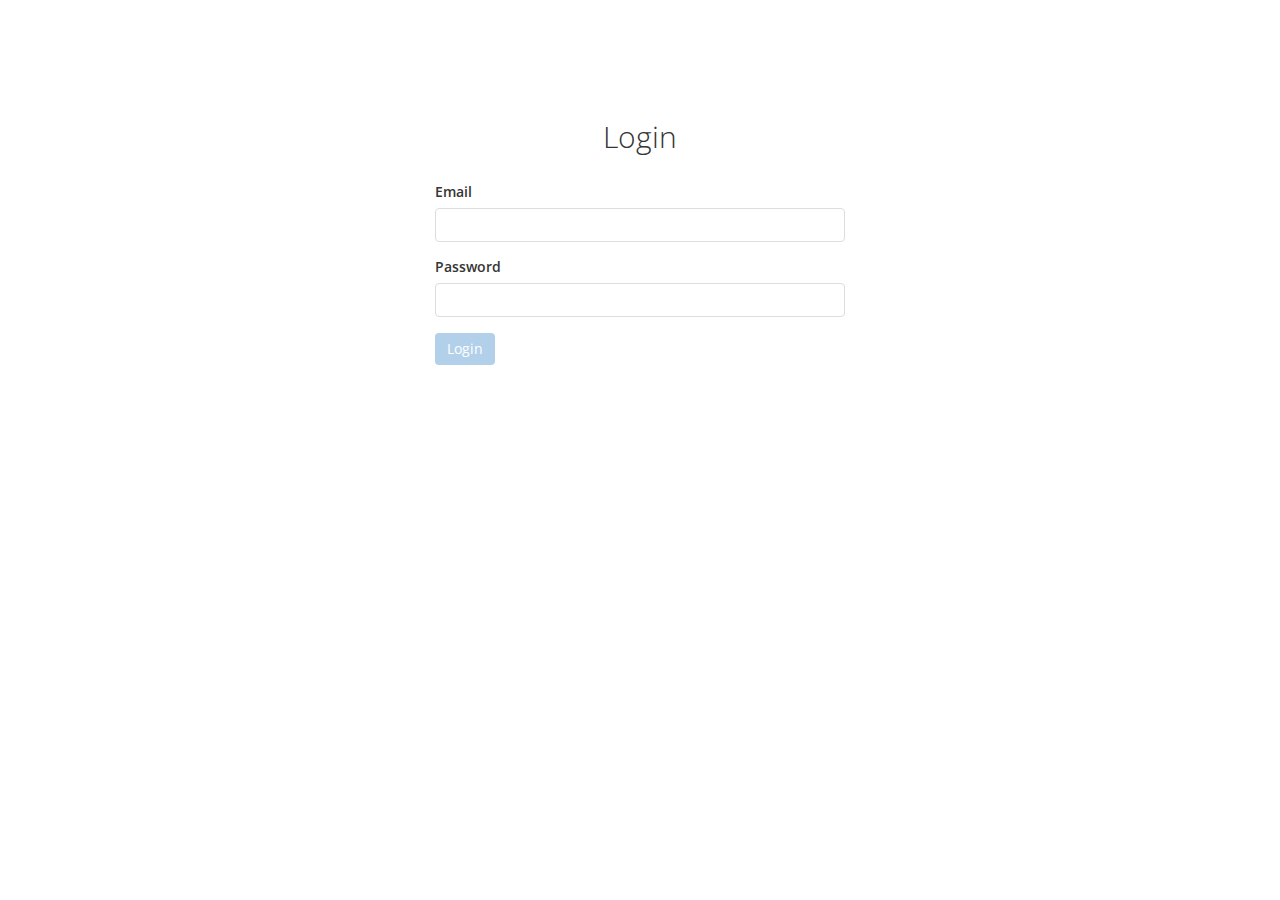
<file: elunchApp/index.html>
<!DOCTYPE html>
<html ng-app="app">
<head>
    <meta charset="utf-8" />
    <meta name="viewport" content="width=device-width,initial-scale=1,maximum-scale=1.0">
    <title>Elunch</title>

    <!-- Bootstrap is included in its original form, unaltered -->
    <link rel="stylesheet" href="assets/css/bootstrap.min.css">

    <!-- Related styles of various icon packs and plugins -->
    <link rel="stylesheet" href="assets/css/plugins.css">

    <!-- The main stylesheet of this template. All Bootstrap overwrites are defined in here -->
    <link rel="stylesheet" href="assets/css/main.css">

    <!-- The themes stylesheet of this template (for using specific theme color in individual elements - must included last) -->
    <link rel="stylesheet" href="assets/css/themes.css">

    <link rel="stylesheet" href="assets/css/style.css">

    <link href="app-content/app.css" rel="stylesheet" />

    <link rel="shortcut icon" href="assets/img/favicon.ico">
    <link rel="apple-touch-icon" href="assets/img/icon57.png" sizes="57x57">
    <script src="assets/js/jquery.js"></script>
    <script src="assets/js/vendor/modernizr-2.7.1-respond-1.4.2.min.js"></script>
</head>
<body>
    <div id="page-container">
        <div ng-show="location.path() != '/login'" ng-include="'shared/header/header.view.html'"></div>
        <div class="mainview-animation" ng-view></div>
        <div ng-show="location.path() != '/login'" ng-include="'shared/footer/footer.view.html'"></div>
    </div>


    <!-- Bootstrap.js, Jquery plugins and Custom JS code -->
    <script src="assets/js/vendor/bootstrap.min.js"></script>
    <script src="assets/js/plugins.js"></script>
    <script src="assets/js/app.js"></script>

    <script src="app-content/angular.js"></script>
    <script src="app-content/angular-route.js"></script>
    <script src="app-content/angular-cookies.js"></script>
    <script src="app-content/angular-animate.js"></script>

    <script src="app.js"></script>
    <script src="app-services/authentication.service.js"></script>
    <script src="app-services/handleSession.service.js"></script>
    <script src="app-services/flash.service.js"></script>
    <script src="app-directive/angular-backtop.js"></script>
    <script src="app-services/formatDate.service.js"></script>
    <script src="app-services/user.service.js"></script>
    <script src="app-services/menu.service.js"></script>
    <script src="app-services/comments.service.js"></script>
    <script src="app-services/announcements.service.js"></script>
    <script src="app-services/dishes.service.js"></script>
    <script src="app-services/tables.service.js"></script>

    <script src="components/home/home.controller.js"></script>
    <script src="components/login/login.controller.js"></script>
    <script src="components/user_profile/user_profile.controller.js"></script>
    <script src="components/menu/menu.controller.js"></script>
    <script src="components/comments/comments.controller.js"></script>
    <script src="components/announcements/announcements.controller.js"></script>
    <script src="components/favourite_dishes/favourite_dishes.controller.js"></script>
    <script src="components/tables/tables.controller.js"></script>
</body>
</html>
</file>
<file: elunchApp/assets/css/plugins.css>
/*
 *  Document   : plugins.css
 *  Author     : Various
 *  Description: Stylesheet of various plugins in one file for consistency.
 *
 *  Includes (with shortcode):
 *      (#01fas) Font Awesome
 *      (#02gps) Glyphicons PRO
 *      (#03cas) CSS3 ANIMATION CHEAT SHEET
 *      (#04mps) Magnific Popup
 */

/*
=================================================================
(#01fas)  Font Awesome 4.1.0 by @davegandy - http://fontawesome.io - @fontawesome

License - http://fontawesome.io/license (Font: SIL OFL 1.1, CSS: MIT License)
=================================================================
 */
@font-face{font-family:'FontAwesome';src:url('fonts/fontawesome/fontawesome-webfont.eot?v=4.1.0');src:url('fonts/fontawesome/fontawesome-webfont.eot?#iefix&v=4.1.0') format('embedded-opentype'),url('fonts/fontawesome/fontawesome-webfont.woff?v=4.1.0') format('woff'),url('fonts/fontawesome/fontawesome-webfont.ttf?v=4.1.0') format('truetype'),url('fonts/fontawesome/fontawesome-webfont.svg?v=4.1.0#fontawesomeregular') format('svg');font-weight:normal;font-style:normal}.fa{display:inline-block;font-family:FontAwesome;font-style:normal;font-weight:normal;line-height:1;-webkit-font-smoothing:antialiased;-moz-osx-font-smoothing:grayscale}.fa-lg{font-size:1.33333333em;line-height:.75em;vertical-align:-15%}.fa-2x{font-size:2em}.fa-3x{font-size:3em}.fa-4x{font-size:4em}.fa-5x{font-size:5em}.fa-fw{width:1.28571429em;text-align:center}.fa-ul{padding-left:0;margin-left:2.14285714em;list-style-type:none}.fa-ul>li{position:relative}.fa-li{position:absolute;left:-2.14285714em;width:2.14285714em;top:.14285714em;text-align:center}.fa-li.fa-lg{left:-1.85714286em}.fa-border{padding:.2em .25em .15em;border:solid .08em #eee;border-radius:.1em}.pull-right{float:right}.pull-left{float:left}.fa.pull-left{margin-right:.3em}.fa.pull-right{margin-left:.3em}.fa-spin{-webkit-animation:spin 2s infinite linear;-moz-animation:spin 2s infinite linear;-o-animation:spin 2s infinite linear;animation:spin 2s infinite linear}@-moz-keyframes spin{0%{-moz-transform:rotate(0deg)}100%{-moz-transform:rotate(359deg)}}@-webkit-keyframes spin{0%{-webkit-transform:rotate(0deg)}100%{-webkit-transform:rotate(359deg)}}@-o-keyframes spin{0%{-o-transform:rotate(0deg)}100%{-o-transform:rotate(359deg)}}@keyframes spin{0%{-webkit-transform:rotate(0deg);transform:rotate(0deg)}100%{-webkit-transform:rotate(359deg);transform:rotate(359deg)}}.fa-rotate-90{filter:progid:DXImageTransform.Microsoft.BasicImage(rotation=1);-webkit-transform:rotate(90deg);-moz-transform:rotate(90deg);-ms-transform:rotate(90deg);-o-transform:rotate(90deg);transform:rotate(90deg)}.fa-rotate-180{filter:progid:DXImageTransform.Microsoft.BasicImage(rotation=2);-webkit-transform:rotate(180deg);-moz-transform:rotate(180deg);-ms-transform:rotate(180deg);-o-transform:rotate(180deg);transform:rotate(180deg)}.fa-rotate-270{filter:progid:DXImageTransform.Microsoft.BasicImage(rotation=3);-webkit-transform:rotate(270deg);-moz-transform:rotate(270deg);-ms-transform:rotate(270deg);-o-transform:rotate(270deg);transform:rotate(270deg)}.fa-flip-horizontal{filter:progid:DXImageTransform.Microsoft.BasicImage(rotation=0, mirror=1);-webkit-transform:scale(-1, 1);-moz-transform:scale(-1, 1);-ms-transform:scale(-1, 1);-o-transform:scale(-1, 1);transform:scale(-1, 1)}.fa-flip-vertical{filter:progid:DXImageTransform.Microsoft.BasicImage(rotation=2, mirror=1);-webkit-transform:scale(1, -1);-moz-transform:scale(1, -1);-ms-transform:scale(1, -1);-o-transform:scale(1, -1);transform:scale(1, -1)}.fa-stack{position:relative;display:inline-block;width:2em;height:2em;line-height:2em;vertical-align:middle}.fa-stack-1x,.fa-stack-2x{position:absolute;left:0;width:100%;text-align:center}.fa-stack-1x{line-height:inherit}.fa-stack-2x{font-size:2em}.fa-inverse{color:#fff}.fa-glass:before{content:"\f000"}.fa-music:before{content:"\f001"}.fa-search:before{content:"\f002"}.fa-envelope-o:before{content:"\f003"}.fa-heart:before{content:"\f004"}.fa-star:before{content:"\f005"}.fa-star-o:before{content:"\f006"}.fa-user:before{content:"\f007"}.fa-film:before{content:"\f008"}.fa-th-large:before{content:"\f009"}.fa-th:before{content:"\f00a"}.fa-th-list:before{content:"\f00b"}.fa-check:before{content:"\f00c"}.fa-times:before{content:"\f00d"}.fa-search-plus:before{content:"\f00e"}.fa-search-minus:before{content:"\f010"}.fa-power-off:before{content:"\f011"}.fa-signal:before{content:"\f012"}.fa-gear:before,.fa-cog:before{content:"\f013"}.fa-trash-o:before{content:"\f014"}.fa-home:before{content:"\f015"}.fa-file-o:before{content:"\f016"}.fa-clock-o:before{content:"\f017"}.fa-road:before{content:"\f018"}.fa-download:before{content:"\f019"}.fa-arrow-circle-o-down:before{content:"\f01a"}.fa-arrow-circle-o-up:before{content:"\f01b"}.fa-inbox:before{content:"\f01c"}.fa-play-circle-o:before{content:"\f01d"}.fa-rotate-right:before,.fa-repeat:before{content:"\f01e"}.fa-refresh:before{content:"\f021"}.fa-list-alt:before{content:"\f022"}.fa-lock:before{content:"\f023"}.fa-flag:before{content:"\f024"}.fa-headphones:before{content:"\f025"}.fa-volume-off:before{content:"\f026"}.fa-volume-down:before{content:"\f027"}.fa-volume-up:before{content:"\f028"}.fa-qrcode:before{content:"\f029"}.fa-barcode:before{content:"\f02a"}.fa-tag:before{content:"\f02b"}.fa-tags:before{content:"\f02c"}.fa-book:before{content:"\f02d"}.fa-bookmark:before{content:"\f02e"}.fa-print:before{content:"\f02f"}.fa-camera:before{content:"\f030"}.fa-font:before{content:"\f031"}.fa-bold:before{content:"\f032"}.fa-italic:before{content:"\f033"}.fa-text-height:before{content:"\f034"}.fa-text-width:before{content:"\f035"}.fa-align-left:before{content:"\f036"}.fa-align-center:before{content:"\f037"}.fa-align-right:before{content:"\f038"}.fa-align-justify:before{content:"\f039"}.fa-list:before{content:"\f03a"}.fa-dedent:before,.fa-outdent:before{content:"\f03b"}.fa-indent:before{content:"\f03c"}.fa-video-camera:before{content:"\f03d"}.fa-photo:before,.fa-image:before,.fa-picture-o:before{content:"\f03e"}.fa-pencil:before{content:"\f040"}.fa-map-marker:before{content:"\f041"}.fa-adjust:before{content:"\f042"}.fa-tint:before{content:"\f043"}.fa-edit:before,.fa-pencil-square-o:before{content:"\f044"}.fa-share-square-o:before{content:"\f045"}.fa-check-square-o:before{content:"\f046"}.fa-arrows:before{content:"\f047"}.fa-step-backward:before{content:"\f048"}.fa-fast-backward:before{content:"\f049"}.fa-backward:before{content:"\f04a"}.fa-play:before{content:"\f04b"}.fa-pause:before{content:"\f04c"}.fa-stop:before{content:"\f04d"}.fa-forward:before{content:"\f04e"}.fa-fast-forward:before{content:"\f050"}.fa-step-forward:before{content:"\f051"}.fa-eject:before{content:"\f052"}.fa-chevron-left:before{content:"\f053"}.fa-chevron-right:before{content:"\f054"}.fa-plus-circle:before{content:"\f055"}.fa-minus-circle:before{content:"\f056"}.fa-times-circle:before{content:"\f057"}.fa-check-circle:before{content:"\f058"}.fa-question-circle:before{content:"\f059"}.fa-info-circle:before{content:"\f05a"}.fa-crosshairs:before{content:"\f05b"}.fa-times-circle-o:before{content:"\f05c"}.fa-check-circle-o:before{content:"\f05d"}.fa-ban:before{content:"\f05e"}.fa-arrow-left:before{content:"\f060"}.fa-arrow-right:before{content:"\f061"}.fa-arrow-up:before{content:"\f062"}.fa-arrow-down:before{content:"\f063"}.fa-mail-forward:before,.fa-share:before{content:"\f064"}.fa-expand:before{content:"\f065"}.fa-compress:before{content:"\f066"}.fa-plus:before{content:"\f067"}.fa-minus:before{content:"\f068"}.fa-asterisk:before{content:"\f069"}.fa-exclamation-circle:before{content:"\f06a"}.fa-gift:before{content:"\f06b"}.fa-leaf:before{content:"\f06c"}.fa-fire:before{content:"\f06d"}.fa-eye:before{content:"\f06e"}.fa-eye-slash:before{content:"\f070"}.fa-warning:before,.fa-exclamation-triangle:before{content:"\f071"}.fa-plane:before{content:"\f072"}.fa-calendar:before{content:"\f073"}.fa-random:before{content:"\f074"}.fa-comment:before{content:"\f075"}.fa-magnet:before{content:"\f076"}.fa-chevron-up:before{content:"\f077"}.fa-chevron-down:before{content:"\f078"}.fa-retweet:before{content:"\f079"}.fa-shopping-cart:before{content:"\f07a"}.fa-folder:before{content:"\f07b"}.fa-folder-open:before{content:"\f07c"}.fa-arrows-v:before{content:"\f07d"}.fa-arrows-h:before{content:"\f07e"}.fa-bar-chart-o:before{content:"\f080"}.fa-twitter-square:before{content:"\f081"}.fa-facebook-square:before{content:"\f082"}.fa-camera-retro:before{content:"\f083"}.fa-key:before{content:"\f084"}.fa-gears:before,.fa-cogs:before{content:"\f085"}.fa-comments:before{content:"\f086"}.fa-thumbs-o-up:before{content:"\f087"}.fa-thumbs-o-down:before{content:"\f088"}.fa-star-half:before{content:"\f089"}.fa-heart-o:before{content:"\f08a"}.fa-sign-out:before{content:"\f08b"}.fa-linkedin-square:before{content:"\f08c"}.fa-thumb-tack:before{content:"\f08d"}.fa-external-link:before{content:"\f08e"}.fa-sign-in:before{content:"\f090"}.fa-trophy:before{content:"\f091"}.fa-github-square:before{content:"\f092"}.fa-upload:before{content:"\f093"}.fa-lemon-o:before{content:"\f094"}.fa-phone:before{content:"\f095"}.fa-square-o:before{content:"\f096"}.fa-bookmark-o:before{content:"\f097"}.fa-phone-square:before{content:"\f098"}.fa-twitter:before{content:"\f099"}.fa-facebook:before{content:"\f09a"}.fa-github:before{content:"\f09b"}.fa-unlock:before{content:"\f09c"}.fa-credit-card:before{content:"\f09d"}.fa-rss:before{content:"\f09e"}.fa-hdd-o:before{content:"\f0a0"}.fa-bullhorn:before{content:"\f0a1"}.fa-bell:before{content:"\f0f3"}.fa-certificate:before{content:"\f0a3"}.fa-hand-o-right:before{content:"\f0a4"}.fa-hand-o-left:before{content:"\f0a5"}.fa-hand-o-up:before{content:"\f0a6"}.fa-hand-o-down:before{content:"\f0a7"}.fa-arrow-circle-left:before{content:"\f0a8"}.fa-arrow-circle-right:before{content:"\f0a9"}.fa-arrow-circle-up:before{content:"\f0aa"}.fa-arrow-circle-down:before{content:"\f0ab"}.fa-globe:before{content:"\f0ac"}.fa-wrench:before{content:"\f0ad"}.fa-tasks:before{content:"\f0ae"}.fa-filter:before{content:"\f0b0"}.fa-briefcase:before{content:"\f0b1"}.fa-arrows-alt:before{content:"\f0b2"}.fa-group:before,.fa-users:before{content:"\f0c0"}.fa-chain:before,.fa-link:before{content:"\f0c1"}.fa-cloud:before{content:"\f0c2"}.fa-flask:before{content:"\f0c3"}.fa-cut:before,.fa-scissors:before{content:"\f0c4"}.fa-copy:before,.fa-files-o:before{content:"\f0c5"}.fa-paperclip:before{content:"\f0c6"}.fa-save:before,.fa-floppy-o:before{content:"\f0c7"}.fa-square:before{content:"\f0c8"}.fa-navicon:before,.fa-reorder:before,.fa-bars:before{content:"\f0c9"}.fa-list-ul:before{content:"\f0ca"}.fa-list-ol:before{content:"\f0cb"}.fa-strikethrough:before{content:"\f0cc"}.fa-underline:before{content:"\f0cd"}.fa-table:before{content:"\f0ce"}.fa-magic:before{content:"\f0d0"}.fa-truck:before{content:"\f0d1"}.fa-pinterest:before{content:"\f0d2"}.fa-pinterest-square:before{content:"\f0d3"}.fa-google-plus-square:before{content:"\f0d4"}.fa-google-plus:before{content:"\f0d5"}.fa-money:before{content:"\f0d6"}.fa-caret-down:before{content:"\f0d7"}.fa-caret-up:before{content:"\f0d8"}.fa-caret-left:before{content:"\f0d9"}.fa-caret-right:before{content:"\f0da"}.fa-columns:before{content:"\f0db"}.fa-unsorted:before,.fa-sort:before{content:"\f0dc"}.fa-sort-down:before,.fa-sort-desc:before{content:"\f0dd"}.fa-sort-up:before,.fa-sort-asc:before{content:"\f0de"}.fa-envelope:before{content:"\f0e0"}.fa-linkedin:before{content:"\f0e1"}.fa-rotate-left:before,.fa-undo:before{content:"\f0e2"}.fa-legal:before,.fa-gavel:before{content:"\f0e3"}.fa-dashboard:before,.fa-tachometer:before{content:"\f0e4"}.fa-comment-o:before{content:"\f0e5"}.fa-comments-o:before{content:"\f0e6"}.fa-flash:before,.fa-bolt:before{content:"\f0e7"}.fa-sitemap:before{content:"\f0e8"}.fa-umbrella:before{content:"\f0e9"}.fa-paste:before,.fa-clipboard:before{content:"\f0ea"}.fa-lightbulb-o:before{content:"\f0eb"}.fa-exchange:before{content:"\f0ec"}.fa-cloud-download:before{content:"\f0ed"}.fa-cloud-upload:before{content:"\f0ee"}.fa-user-md:before{content:"\f0f0"}.fa-stethoscope:before{content:"\f0f1"}.fa-suitcase:before{content:"\f0f2"}.fa-bell-o:before{content:"\f0a2"}.fa-coffee:before{content:"\f0f4"}.fa-cutlery:before{content:"\f0f5"}.fa-file-text-o:before{content:"\f0f6"}.fa-building-o:before{content:"\f0f7"}.fa-hospital-o:before{content:"\f0f8"}.fa-ambulance:before{content:"\f0f9"}.fa-medkit:before{content:"\f0fa"}.fa-fighter-jet:before{content:"\f0fb"}.fa-beer:before{content:"\f0fc"}.fa-h-square:before{content:"\f0fd"}.fa-plus-square:before{content:"\f0fe"}.fa-angle-double-left:before{content:"\f100"}.fa-angle-double-right:before{content:"\f101"}.fa-angle-double-up:before{content:"\f102"}.fa-angle-double-down:before{content:"\f103"}.fa-angle-left:before{content:"\f104"}.fa-angle-right:before{content:"\f105"}.fa-angle-up:before{content:"\f106"}.fa-angle-down:before{content:"\f107"}.fa-desktop:before{content:"\f108"}.fa-laptop:before{content:"\f109"}.fa-tablet:before{content:"\f10a"}.fa-mobile-phone:before,.fa-mobile:before{content:"\f10b"}.fa-circle-o:before{content:"\f10c"}.fa-quote-left:before{content:"\f10d"}.fa-quote-right:before{content:"\f10e"}.fa-spinner:before{content:"\f110"}.fa-circle:before{content:"\f111"}.fa-mail-reply:before,.fa-reply:before{content:"\f112"}.fa-github-alt:before{content:"\f113"}.fa-folder-o:before{content:"\f114"}.fa-folder-open-o:before{content:"\f115"}.fa-smile-o:before{content:"\f118"}.fa-frown-o:before{content:"\f119"}.fa-meh-o:before{content:"\f11a"}.fa-gamepad:before{content:"\f11b"}.fa-keyboard-o:before{content:"\f11c"}.fa-flag-o:before{content:"\f11d"}.fa-flag-checkered:before{content:"\f11e"}.fa-terminal:before{content:"\f120"}.fa-code:before{content:"\f121"}.fa-mail-reply-all:before,.fa-reply-all:before{content:"\f122"}.fa-star-half-empty:before,.fa-star-half-full:before,.fa-star-half-o:before{content:"\f123"}.fa-location-arrow:before{content:"\f124"}.fa-crop:before{content:"\f125"}.fa-code-fork:before{content:"\f126"}.fa-unlink:before,.fa-chain-broken:before{content:"\f127"}.fa-question:before{content:"\f128"}.fa-info:before{content:"\f129"}.fa-exclamation:before{content:"\f12a"}.fa-superscript:before{content:"\f12b"}.fa-subscript:before{content:"\f12c"}.fa-eraser:before{content:"\f12d"}.fa-puzzle-piece:before{content:"\f12e"}.fa-microphone:before{content:"\f130"}.fa-microphone-slash:before{content:"\f131"}.fa-shield:before{content:"\f132"}.fa-calendar-o:before{content:"\f133"}.fa-fire-extinguisher:before{content:"\f134"}.fa-rocket:before{content:"\f135"}.fa-maxcdn:before{content:"\f136"}.fa-chevron-circle-left:before{content:"\f137"}.fa-chevron-circle-right:before{content:"\f138"}.fa-chevron-circle-up:before{content:"\f139"}.fa-chevron-circle-down:before{content:"\f13a"}.fa-html5:before{content:"\f13b"}.fa-css3:before{content:"\f13c"}.fa-anchor:before{content:"\f13d"}.fa-unlock-alt:before{content:"\f13e"}.fa-bullseye:before{content:"\f140"}.fa-ellipsis-h:before{content:"\f141"}.fa-ellipsis-v:before{content:"\f142"}.fa-rss-square:before{content:"\f143"}.fa-play-circle:before{content:"\f144"}.fa-ticket:before{content:"\f145"}.fa-minus-square:before{content:"\f146"}.fa-minus-square-o:before{content:"\f147"}.fa-level-up:before{content:"\f148"}.fa-level-down:before{content:"\f149"}.fa-check-square:before{content:"\f14a"}.fa-pencil-square:before{content:"\f14b"}.fa-external-link-square:before{content:"\f14c"}.fa-share-square:before{content:"\f14d"}.fa-compass:before{content:"\f14e"}.fa-toggle-down:before,.fa-caret-square-o-down:before{content:"\f150"}.fa-toggle-up:before,.fa-caret-square-o-up:before{content:"\f151"}.fa-toggle-right:before,.fa-caret-square-o-right:before{content:"\f152"}.fa-euro:before,.fa-eur:before{content:"\f153"}.fa-gbp:before{content:"\f154"}.fa-dollar:before,.fa-usd:before{content:"\f155"}.fa-rupee:before,.fa-inr:before{content:"\f156"}.fa-cny:before,.fa-rmb:before,.fa-yen:before,.fa-jpy:before{content:"\f157"}.fa-ruble:before,.fa-rouble:before,.fa-rub:before{content:"\f158"}.fa-won:before,.fa-krw:before{content:"\f159"}.fa-bitcoin:before,.fa-btc:before{content:"\f15a"}.fa-file:before{content:"\f15b"}.fa-file-text:before{content:"\f15c"}.fa-sort-alpha-asc:before{content:"\f15d"}.fa-sort-alpha-desc:before{content:"\f15e"}.fa-sort-amount-asc:before{content:"\f160"}.fa-sort-amount-desc:before{content:"\f161"}.fa-sort-numeric-asc:before{content:"\f162"}.fa-sort-numeric-desc:before{content:"\f163"}.fa-thumbs-up:before{content:"\f164"}.fa-thumbs-down:before{content:"\f165"}.fa-youtube-square:before{content:"\f166"}.fa-youtube:before{content:"\f167"}.fa-xing:before{content:"\f168"}.fa-xing-square:before{content:"\f169"}.fa-youtube-play:before{content:"\f16a"}.fa-dropbox:before{content:"\f16b"}.fa-stack-overflow:before{content:"\f16c"}.fa-instagram:before{content:"\f16d"}.fa-flickr:before{content:"\f16e"}.fa-adn:before{content:"\f170"}.fa-bitbucket:before{content:"\f171"}.fa-bitbucket-square:before{content:"\f172"}.fa-tumblr:before{content:"\f173"}.fa-tumblr-square:before{content:"\f174"}.fa-long-arrow-down:before{content:"\f175"}.fa-long-arrow-up:before{content:"\f176"}.fa-long-arrow-left:before{content:"\f177"}.fa-long-arrow-right:before{content:"\f178"}.fa-apple:before{content:"\f179"}.fa-windows:before{content:"\f17a"}.fa-android:before{content:"\f17b"}.fa-linux:before{content:"\f17c"}.fa-dribbble:before{content:"\f17d"}.fa-skype:before{content:"\f17e"}.fa-foursquare:before{content:"\f180"}.fa-trello:before{content:"\f181"}.fa-female:before{content:"\f182"}.fa-male:before{content:"\f183"}.fa-gittip:before{content:"\f184"}.fa-sun-o:before{content:"\f185"}.fa-moon-o:before{content:"\f186"}.fa-archive:before{content:"\f187"}.fa-bug:before{content:"\f188"}.fa-vk:before{content:"\f189"}.fa-weibo:before{content:"\f18a"}.fa-renren:before{content:"\f18b"}.fa-pagelines:before{content:"\f18c"}.fa-stack-exchange:before{content:"\f18d"}.fa-arrow-circle-o-right:before{content:"\f18e"}.fa-arrow-circle-o-left:before{content:"\f190"}.fa-toggle-left:before,.fa-caret-square-o-left:before{content:"\f191"}.fa-dot-circle-o:before{content:"\f192"}.fa-wheelchair:before{content:"\f193"}.fa-vimeo-square:before{content:"\f194"}.fa-turkish-lira:before,.fa-try:before{content:"\f195"}.fa-plus-square-o:before{content:"\f196"}.fa-space-shuttle:before{content:"\f197"}.fa-slack:before{content:"\f198"}.fa-envelope-square:before{content:"\f199"}.fa-wordpress:before{content:"\f19a"}.fa-openid:before{content:"\f19b"}.fa-institution:before,.fa-bank:before,.fa-university:before{content:"\f19c"}.fa-mortar-board:before,.fa-graduation-cap:before{content:"\f19d"}.fa-yahoo:before{content:"\f19e"}.fa-google:before{content:"\f1a0"}.fa-reddit:before{content:"\f1a1"}.fa-reddit-square:before{content:"\f1a2"}.fa-stumbleupon-circle:before{content:"\f1a3"}.fa-stumbleupon:before{content:"\f1a4"}.fa-delicious:before{content:"\f1a5"}.fa-digg:before{content:"\f1a6"}.fa-pied-piper-square:before,.fa-pied-piper:before{content:"\f1a7"}.fa-pied-piper-alt:before{content:"\f1a8"}.fa-drupal:before{content:"\f1a9"}.fa-joomla:before{content:"\f1aa"}.fa-language:before{content:"\f1ab"}.fa-fax:before{content:"\f1ac"}.fa-building:before{content:"\f1ad"}.fa-child:before{content:"\f1ae"}.fa-paw:before{content:"\f1b0"}.fa-spoon:before{content:"\f1b1"}.fa-cube:before{content:"\f1b2"}.fa-cubes:before{content:"\f1b3"}.fa-behance:before{content:"\f1b4"}.fa-behance-square:before{content:"\f1b5"}.fa-steam:before{content:"\f1b6"}.fa-steam-square:before{content:"\f1b7"}.fa-recycle:before{content:"\f1b8"}.fa-automobile:before,.fa-car:before{content:"\f1b9"}.fa-cab:before,.fa-taxi:before{content:"\f1ba"}.fa-tree:before{content:"\f1bb"}.fa-spotify:before{content:"\f1bc"}.fa-deviantart:before{content:"\f1bd"}.fa-soundcloud:before{content:"\f1be"}.fa-database:before{content:"\f1c0"}.fa-file-pdf-o:before{content:"\f1c1"}.fa-file-word-o:before{content:"\f1c2"}.fa-file-excel-o:before{content:"\f1c3"}.fa-file-powerpoint-o:before{content:"\f1c4"}.fa-file-photo-o:before,.fa-file-picture-o:before,.fa-file-image-o:before{content:"\f1c5"}.fa-file-zip-o:before,.fa-file-archive-o:before{content:"\f1c6"}.fa-file-sound-o:before,.fa-file-audio-o:before{content:"\f1c7"}.fa-file-movie-o:before,.fa-file-video-o:before{content:"\f1c8"}.fa-file-code-o:before{content:"\f1c9"}.fa-vine:before{content:"\f1ca"}.fa-codepen:before{content:"\f1cb"}.fa-jsfiddle:before{content:"\f1cc"}.fa-life-bouy:before,.fa-life-saver:before,.fa-support:before,.fa-life-ring:before{content:"\f1cd"}.fa-circle-o-notch:before{content:"\f1ce"}.fa-ra:before,.fa-rebel:before{content:"\f1d0"}.fa-ge:before,.fa-empire:before{content:"\f1d1"}.fa-git-square:before{content:"\f1d2"}.fa-git:before{content:"\f1d3"}.fa-hacker-news:before{content:"\f1d4"}.fa-tencent-weibo:before{content:"\f1d5"}.fa-qq:before{content:"\f1d6"}.fa-wechat:before,.fa-weixin:before{content:"\f1d7"}.fa-send:before,.fa-paper-plane:before{content:"\f1d8"}.fa-send-o:before,.fa-paper-plane-o:before{content:"\f1d9"}.fa-history:before{content:"\f1da"}.fa-circle-thin:before{content:"\f1db"}.fa-header:before{content:"\f1dc"}.fa-paragraph:before{content:"\f1dd"}.fa-sliders:before{content:"\f1de"}.fa-share-alt:before{content:"\f1e0"}.fa-share-alt-square:before{content:"\f1e1"}.fa-bomb:before{content:"\f1e2"}

/*
=================================================================
(#02gps) Glyphicons PRO

Project:  GLYPHICONS
Author:   Jan Kovarik - www.glyphicons.com
Twitter:  @jankovarik
=================================================================
*/
@font-face{font-family:'Glyphicons Regular';src:url(fonts/glyphicons.pro/glyphicons-regular.eot);src:url(fonts/glyphicons.pro/glyphicons-regular.eot?#iefix) format('embedded-opentype'),url(fonts/glyphicons.pro/glyphicons-regular.woff) format('woff'),url(fonts/glyphicons.pro/glyphicons-regular.ttf) format('truetype'),url(fonts/glyphicons.pro/glyphicons-regular.svg#glyphiconsregular) format('svg')}@font-face{font-family:'Glyphicons Halflings Regular';src:url(fonts/glyphicons.halflings.pro/glyphicons-halflings-regular.eot);src:url(fonts/glyphicons.halflings.pro/glyphicons-halflings-regular.eot?#iefix) format('embedded-opentype'),url(fonts/glyphicons.halflings.pro/glyphicons-halflings-regular.woff) format('woff'),url(fonts/glyphicons.halflings.pro/glyphicons-halflings-regular.ttf) format('truetype'),url(fonts/glyphicons.halflings.pro/glyphicons-halflings-regular.svg#glyphicons_halflingsregular) format('svg')}@font-face{font-family:'Glyphicons Social Regular';src:url(fonts/glyphicons.social.pro/glyphicons-social-regular.eot);src:url(fonts/glyphicons.social.pro/glyphicons-social-regular.eot?#iefix) format('embedded-opentype'),url(fonts/glyphicons.social.pro/glyphicons-social-regular.woff) format('woff'),url(fonts/glyphicons.social.pro/glyphicons-social-regular.ttf) format('truetype'),url(fonts/glyphicons.social.pro/glyphicons-social-regular.svg#glyphicons_socialregular) format('svg')}@font-face{font-family:'Glyphicons Filetypes Regular';src:url(fonts/glyphicons.filetypes.pro/glyphicons-filetypes-regular.eot);src:url(fonts/glyphicons.filetypes.pro/glyphicons-filetypes-regular.eot?#iefix) format('embedded-opentype'),url(fonts/glyphicons.filetypes.pro/glyphicons-filetypes-regular.woff) format('woff'),url(fonts/glyphicons.filetypes.pro/glyphicons-filetypes-regular.ttf) format('truetype'),url(fonts/glyphicons.filetypes.pro/glyphicons-filetypes-regular.svg#glyphicons_filetypesregular) format('svg')}.fi,.gi,.hi,.si{display:inline-block;font-style:normal;font-weight:400;line-height:.8;vertical-align:middle;-webkit-font-smoothing:antialiased;-moz-osx-font-smoothing:grayscale}.gi{font-family:'Glyphicons Regular'}.hi{font-family:'Glyphicons Halflings Regular'}.si{font-family:'Glyphicons Social Regular'}.fi{font-family:'Glyphicons Filetypes Regular'}.gi-white{color:#fff}.gi-glass:before{content:"\E001"}.gi-leaf:before{content:"\E002"}.gi-dog:before{content:"\E003"}.gi-user:before{content:"\E004"}.gi-girl:before{content:"\E005"}.gi-car:before{content:"\E006"}.gi-user_add:before{content:"\E007"}.gi-user_remove:before{content:"\E008"}.gi-film:before{content:"\E009"}.gi-magic:before{content:"\E010"}.gi-envelope:before{content:"\2709"}.gi-camera:before{content:"\E011"}.gi-heart:before{content:"\E013"}.gi-beach_umbrella:before{content:"\E014"}.gi-train:before{content:"\E015"}.gi-print:before{content:"\E016"}.gi-bin:before{content:"\E017"}.gi-music:before{content:"\E018"}.gi-note:before{content:"\E019"}.gi-heart_empty:before{content:"\E020"}.gi-home:before{content:"\E021"}.gi-snowflake:before{content:"\2744"}.gi-fire:before{content:"\E023"}.gi-magnet:before{content:"\E024"}.gi-parents:before{content:"\E025"}.gi-binoculars:before{content:"\E026"}.gi-road:before{content:"\E027"}.gi-search:before{content:"\E028"}.gi-cars:before{content:"\E029"}.gi-notes_2:before{content:"\E030"}.gi-pencil:before{content:"\270F"}.gi-bus:before{content:"\E032"}.gi-wifi_alt:before{content:"\E033"}.gi-luggage:before{content:"\E034"}.gi-old_man:before{content:"\E035"}.gi-woman:before{content:"\E036"}.gi-file:before{content:"\E037"}.gi-coins:before{content:"\E038"}.gi-airplane:before{content:"\2708"}.gi-notes:before{content:"\E040"}.gi-stats:before{content:"\E041"}.gi-charts:before{content:"\E042"}.gi-pie_chart:before{content:"\E043"}.gi-group:before{content:"\E044"}.gi-keys:before{content:"\E045"}.gi-calendar:before{content:"\E046"}.gi-router:before{content:"\E047"}.gi-camera_small:before{content:"\E048"}.gi-dislikes:before{content:"\E049"}.gi-star:before{content:"\E050"}.gi-link:before{content:"\E051"}.gi-eye_open:before{content:"\E052"}.gi-eye_close:before{content:"\E053"}.gi-alarm:before{content:"\E054"}.gi-clock:before{content:"\E055"}.gi-stopwatch:before{content:"\E056"}.gi-projector:before{content:"\E057"}.gi-history:before{content:"\E058"}.gi-truck:before{content:"\E059"}.gi-cargo:before{content:"\E060"}.gi-compass:before{content:"\E061"}.gi-keynote:before{content:"\E062"}.gi-paperclip:before{content:"\E063"}.gi-power:before{content:"\E064"}.gi-lightbulb:before{content:"\E065"}.gi-tag:before{content:"\E066"}.gi-tags:before{content:"\E067"}.gi-cleaning:before{content:"\E068"}.gi-ruller:before{content:"\E069"}.gi-gift:before{content:"\E070"}.gi-umbrella:before{content:"\2602"}.gi-book:before{content:"\E072"}.gi-bookmark:before{content:"\E073"}.gi-wifi:before{content:"\E074"}.gi-cup:before{content:"\E075"}.gi-stroller:before{content:"\E076"}.gi-headphones:before{content:"\E077"}.gi-headset:before{content:"\E078"}.gi-warning_sign:before{content:"\E079"}.gi-signal:before{content:"\E080"}.gi-retweet:before{content:"\E081"}.gi-refresh:before{content:"\E082"}.gi-roundabout:before{content:"\E083"}.gi-random:before{content:"\E084"}.gi-heat:before{content:"\E085"}.gi-repeat:before{content:"\E086"}.gi-display:before{content:"\E087"}.gi-log_book:before{content:"\E088"}.gi-address_book:before{content:"\E089"}.gi-building:before{content:"\E090"}.gi-eyedropper:before{content:"\E091"}.gi-adjust:before{content:"\E092"}.gi-tint:before{content:"\E093"}.gi-crop:before{content:"\E094"}.gi-vector_path_square:before{content:"\E095"}.gi-vector_path_circle:before{content:"\E096"}.gi-vector_path_polygon:before{content:"\E097"}.gi-vector_path_line:before{content:"\E098"}.gi-vector_path_curve:before{content:"\E099"}.gi-vector_path_all:before{content:"\E100"}.gi-font:before{content:"\E101"}.gi-italic:before{content:"\E102"}.gi-bold:before{content:"\E103"}.gi-text_underline:before{content:"\E104"}.gi-text_strike:before{content:"\E105"}.gi-text_height:before{content:"\E106"}.gi-text_width:before{content:"\E107"}.gi-text_resize:before{content:"\E108"}.gi-left_indent:before{content:"\E109"}.gi-right_indent:before{content:"\E110"}.gi-align_left:before{content:"\E111"}.gi-align_center:before{content:"\E112"}.gi-align_right:before{content:"\E113"}.gi-justify:before{content:"\E114"}.gi-list:before{content:"\E115"}.gi-text_smaller:before{content:"\E116"}.gi-text_bigger:before{content:"\E117"}.gi-embed:before{content:"\E118"}.gi-embed_close:before{content:"\E119"}.gi-table:before{content:"\E120"}.gi-message_full:before{content:"\E121"}.gi-message_empty:before{content:"\E122"}.gi-message_in:before{content:"\E123"}.gi-message_out:before{content:"\E124"}.gi-message_plus:before{content:"\E125"}.gi-message_minus:before{content:"\E126"}.gi-message_ban:before{content:"\E127"}.gi-message_flag:before{content:"\E128"}.gi-message_lock:before{content:"\E129"}.gi-message_new:before{content:"\E130"}.gi-inbox:before{content:"\E131"}.gi-inbox_plus:before{content:"\E132"}.gi-inbox_minus:before{content:"\E133"}.gi-inbox_lock:before{content:"\E134"}.gi-inbox_in:before{content:"\E135"}.gi-inbox_out:before{content:"\E136"}.gi-cogwheel:before{content:"\E137"}.gi-cogwheels:before{content:"\E138"}.gi-picture:before{content:"\E139"}.gi-adjust_alt:before{content:"\E140"}.gi-database_lock:before{content:"\E141"}.gi-database_plus:before{content:"\E142"}.gi-database_minus:before{content:"\E143"}.gi-database_ban:before{content:"\E144"}.gi-folder_open:before{content:"\E145"}.gi-folder_plus:before{content:"\E146"}.gi-folder_minus:before{content:"\E147"}.gi-folder_lock:before{content:"\E148"}.gi-folder_flag:before{content:"\E149"}.gi-folder_new:before{content:"\E150"}.gi-edit:before{content:"\E151"}.gi-new_window:before{content:"\E152"}.gi-check:before{content:"\E153"}.gi-unchecked:before{content:"\E154"}.gi-more_windows:before{content:"\E155"}.gi-show_big_thumbnails:before{content:"\E156"}.gi-show_thumbnails:before{content:"\E157"}.gi-show_thumbnails_with_lines:before{content:"\E158"}.gi-show_lines:before{content:"\E159"}.gi-playlist:before{content:"\E160"}.gi-imac:before{content:"\E161"}.gi-macbook:before{content:"\E162"}.gi-ipad:before{content:"\E163"}.gi-iphone:before{content:"\E164"}.gi-iphone_transfer:before{content:"\E165"}.gi-iphone_exchange:before{content:"\E166"}.gi-ipod:before{content:"\E167"}.gi-ipod_shuffle:before{content:"\E168"}.gi-ear_plugs:before{content:"\E169"}.gi-record:before{content:"\E170"}.gi-step_backward:before{content:"\E171"}.gi-fast_backward:before{content:"\E172"}.gi-rewind:before{content:"\E173"}.gi-play:before{content:"\E174"}.gi-pause:before{content:"\E175"}.gi-stop:before{content:"\E176"}.gi-forward:before{content:"\E177"}.gi-fast_forward:before{content:"\E178"}.gi-step_forward:before{content:"\E179"}.gi-eject:before{content:"\E180"}.gi-facetime_video:before{content:"\E181"}.gi-download_alt:before{content:"\E182"}.gi-mute:before{content:"\E183"}.gi-volume_down:before{content:"\E184"}.gi-volume_up:before{content:"\E185"}.gi-screenshot:before{content:"\E186"}.gi-move:before{content:"\E187"}.gi-more:before{content:"\E188"}.gi-brightness_reduce:before{content:"\E189"}.gi-brightness_increase:before{content:"\E190"}.gi-circle_plus:before{content:"\E191"}.gi-circle_minus:before{content:"\E192"}.gi-circle_remove:before{content:"\E193"}.gi-circle_ok:before{content:"\E194"}.gi-circle_question_mark:before{content:"\E195"}.gi-circle_info:before{content:"\E196"}.gi-circle_exclamation_mark:before{content:"\E197"}.gi-remove:before{content:"\E198"}.gi-ok:before{content:"\E199"}.gi-ban:before{content:"\E200"}.gi-download:before{content:"\E201"}.gi-upload:before{content:"\E202"}.gi-shopping_cart:before{content:"\E203"}.gi-lock:before{content:"\E204"}.gi-unlock:before{content:"\E205"}.gi-electricity:before{content:"\E206"}.gi-ok_2:before{content:"\E207"}.gi-remove_2:before{content:"\E208"}.gi-cart_out:before{content:"\E209"}.gi-cart_in:before{content:"\E210"}.gi-left_arrow:before{content:"\E211"}.gi-right_arrow:before{content:"\E212"}.gi-down_arrow:before{content:"\E213"}.gi-up_arrow:before{content:"\E214"}.gi-resize_small:before{content:"\E215"}.gi-resize_full:before{content:"\E216"}.gi-circle_arrow_left:before{content:"\E217"}.gi-circle_arrow_right:before{content:"\E218"}.gi-circle_arrow_top:before{content:"\E219"}.gi-circle_arrow_down:before{content:"\E220"}.gi-play_button:before{content:"\E221"}.gi-unshare:before{content:"\E222"}.gi-share:before{content:"\E223"}.gi-chevron-right:before{content:"\E224"}.gi-chevron-left:before{content:"\E225"}.gi-bluetooth:before{content:"\E226"}.gi-euro:before{content:"\20AC"}.gi-usd:before{content:"\E228"}.gi-gbp:before{content:"\E229"}.gi-retweet_2:before{content:"\E230"}.gi-moon:before{content:"\E231"}.gi-sun:before{content:"\2609"}.gi-cloud:before{content:"\2601"}.gi-direction:before{content:"\E234"}.gi-brush:before{content:"\E235"}.gi-pen:before{content:"\E236"}.gi-zoom_in:before{content:"\E237"}.gi-zoom_out:before{content:"\E238"}.gi-pin:before{content:"\E239"}.gi-albums:before{content:"\E240"}.gi-rotation_lock:before{content:"\E241"}.gi-flash:before{content:"\E242"}.gi-google_maps:before{content:"\E243"}.gi-anchor:before{content:"\2693"}.gi-conversation:before{content:"\E245"}.gi-chat:before{content:"\E246"}.gi-male:before{content:"\E247"}.gi-female:before{content:"\E248"}.gi-asterisk:before{content:"\002A"}.gi-divide:before{content:"\00F7"}.gi-snorkel_diving:before{content:"\E251"}.gi-scuba_diving:before{content:"\E252"}.gi-oxygen_bottle:before{content:"\E253"}.gi-fins:before{content:"\E254"}.gi-fishes:before{content:"\E255"}.gi-boat:before{content:"\E256"}.gi-delete:before{content:"\E257"}.gi-sheriffs_star:before{content:"\E258"}.gi-qrcode:before{content:"\E259"}.gi-barcode:before{content:"\E260"}.gi-pool:before{content:"\E261"}.gi-buoy:before{content:"\E262"}.gi-spade:before{content:"\E263"}.gi-bank:before{content:"\E264"}.gi-vcard:before{content:"\E265"}.gi-electrical_plug:before{content:"\E266"}.gi-flag:before{content:"\E267"}.gi-credit_card:before{content:"\E268"}.gi-keyboard-wireless:before{content:"\E269"}.gi-keyboard-wired:before{content:"\E270"}.gi-shield:before{content:"\E271"}.gi-ring:before{content:"\02DA"}.gi-cake:before{content:"\E273"}.gi-drink:before{content:"\E274"}.gi-beer:before{content:"\E275"}.gi-fast_food:before{content:"\E276"}.gi-cutlery:before{content:"\E277"}.gi-pizza:before{content:"\E278"}.gi-birthday_cake:before{content:"\E279"}.gi-tablet:before{content:"\E280"}.gi-settings:before{content:"\E281"}.gi-bullets:before{content:"\E282"}.gi-cardio:before{content:"\E283"}.gi-t-shirt:before{content:"\E284"}.gi-pants:before{content:"\E285"}.gi-sweater:before{content:"\E286"}.gi-fabric:before{content:"\E287"}.gi-leather:before{content:"\E288"}.gi-scissors:before{content:"\E289"}.gi-bomb:before{content:"\E290"}.gi-skull:before{content:"\E291"}.gi-celebration:before{content:"\E292"}.gi-tea_kettle:before{content:"\E293"}.gi-french_press:before{content:"\E294"}.gi-coffee_cup:before{content:"\E295"}.gi-pot:before{content:"\E296"}.gi-grater:before{content:"\E297"}.gi-kettle:before{content:"\E298"}.gi-hospital:before{content:"\E299"}.gi-hospital_h:before{content:"\E300"}.gi-microphone:before{content:"\E301"}.gi-webcam:before{content:"\E302"}.gi-temple_christianity_church:before{content:"\E303"}.gi-temple_islam:before{content:"\E304"}.gi-temple_hindu:before{content:"\E305"}.gi-temple_buddhist:before{content:"\E306"}.gi-bicycle:before{content:"\E307"}.gi-life_preserver:before{content:"\E308"}.gi-share_alt:before{content:"\E309"}.gi-comments:before{content:"\E310"}.gi-flower:before{content:"\2698"}.gi-baseball:before{content:"\26BE"}.gi-rugby:before{content:"\E313"}.gi-ax:before{content:"\E314"}.gi-table_tennis:before{content:"\E315"}.gi-bowling:before{content:"\E316"}.gi-tree_conifer:before{content:"\E317"}.gi-tree_deciduous:before{content:"\E318"}.gi-more_items:before{content:"\E319"}.gi-sort:before{content:"\E320"}.gi-filter:before{content:"\E321"}.gi-gamepad:before{content:"\E322"}.gi-playing_dices:before{content:"\E323"}.gi-calculator:before{content:"\E324"}.gi-tie:before{content:"\E325"}.gi-wallet:before{content:"\E326"}.gi-piano:before{content:"\E327"}.gi-sampler:before{content:"\E328"}.gi-podium:before{content:"\E329"}.gi-soccer_ball:before{content:"\E330"}.gi-blog:before{content:"\E331"}.gi-dashboard:before{content:"\E332"}.gi-certificate:before{content:"\E333"}.gi-bell:before{content:"\E334"}.gi-candle:before{content:"\E335"}.gi-pushpin:before{content:"\E336"}.gi-iphone_shake:before{content:"\E337"}.gi-pin_flag:before{content:"\E338"}.gi-turtle:before{content:"\E339"}.gi-rabbit:before{content:"\E340"}.gi-globe:before{content:"\E341"}.gi-briefcase:before{content:"\E342"}.gi-hdd:before{content:"\E343"}.gi-thumbs_up:before{content:"\E344"}.gi-thumbs_down:before{content:"\E345"}.gi-hand_right:before{content:"\E346"}.gi-hand_left:before{content:"\E347"}.gi-hand_up:before{content:"\E348"}.gi-hand_down:before{content:"\E349"}.gi-fullscreen:before{content:"\E350"}.gi-shopping_bag:before{content:"\E351"}.gi-book_open:before{content:"\E352"}.gi-nameplate:before{content:"\E353"}.gi-nameplate_alt:before{content:"\E354"}.gi-vases:before{content:"\E355"}.gi-bullhorn:before{content:"\E356"}.gi-dumbbell:before{content:"\E357"}.gi-suitcase:before{content:"\E358"}.gi-file_import:before{content:"\E359"}.gi-file_export:before{content:"\E360"}.gi-bug:before{content:"\E361"}.gi-crown:before{content:"\E362"}.gi-smoking:before{content:"\E363"}.gi-cloud-download:before{content:"\E364"}.gi-cloud-upload:before{content:"\E365"}.gi-restart:before{content:"\E366"}.gi-security_camera:before{content:"\E367"}.gi-expand:before{content:"\E368"}.gi-collapse:before{content:"\E369"}.gi-collapse_top:before{content:"\E370"}.gi-globe_af:before{content:"\E371"}.gi-global:before{content:"\E372"}.gi-spray:before{content:"\E373"}.gi-nails:before{content:"\E374"}.gi-claw_hammer:before{content:"\E375"}.gi-classic_hammer:before{content:"\E376"}.gi-hand_saw:before{content:"\E377"}.gi-riflescope:before{content:"\E378"}.gi-electrical_socket_eu:before{content:"\E379"}.gi-electrical_socket_us:before{content:"\E380"}.gi-message_forward:before{content:"\E381"}.gi-coat_hanger:before{content:"\E382"}.gi-dress:before{content:"\E383"}.gi-bathrobe:before{content:"\E384"}.gi-shirt:before{content:"\E385"}.gi-underwear:before{content:"\E386"}.gi-log_in:before{content:"\E387"}.gi-log_out:before{content:"\E388"}.gi-exit:before{content:"\E389"}.gi-new_window_alt:before{content:"\E390"}.gi-video_sd:before{content:"\E391"}.gi-video_hd:before{content:"\E392"}.gi-subtitles:before{content:"\E393"}.gi-sound_stereo:before{content:"\E394"}.gi-sound_dolby:before{content:"\E395"}.gi-sound_5_1:before{content:"\E396"}.gi-sound_6_1:before{content:"\E397"}.gi-sound_7_1:before{content:"\E398"}.gi-copyright_mark:before{content:"\E399"}.gi-registration_mark:before{content:"\E400"}.gi-radar:before{content:"\E401"}.gi-skateboard:before{content:"\E402"}.gi-golf_course:before{content:"\E403"}.gi-sorting:before{content:"\E404"}.gi-sort-by-alphabet:before{content:"\E405"}.gi-sort-by-alphabet-alt:before{content:"\E406"}.gi-sort-by-order:before{content:"\E407"}.gi-sort-by-order-alt:before{content:"\E408"}.gi-sort-by-attributes:before{content:"\E409"}.gi-sort-by-attributes-alt:before{content:"\E410"}.gi-compressed:before{content:"\E411"}.gi-package:before{content:"\E412"}.gi-cloud_plus:before{content:"\E413"}.gi-cloud_minus:before{content:"\E414"}.gi-disk_save:before{content:"\E415"}.gi-disk_open:before{content:"\E416"}.gi-disk_saved:before{content:"\E417"}.gi-disk_remove:before{content:"\E418"}.gi-disk_import:before{content:"\E419"}.gi-disk_export:before{content:"\E420"}.gi-tower:before{content:"\E421"}.gi-send:before{content:"\E422"}.gi-git_branch:before{content:"\E423"}.gi-git_create:before{content:"\E424"}.gi-git_private:before{content:"\E425"}.gi-git_delete:before{content:"\E426"}.gi-git_merge:before{content:"\E427"}.gi-git_pull_request:before{content:"\E428"}.gi-git_compare:before{content:"\E429"}.gi-git_commit:before{content:"\E430"}.gi-construction_cone:before{content:"\E431"}.gi-shoe_steps:before{content:"\E432"}.gi-plus:before{content:"\002B"}.gi-minus:before{content:"\2212"}.gi-redo:before{content:"\E435"}.gi-undo:before{content:"\E436"}.gi-golf:before{content:"\E437"}.gi-hockey:before{content:"\E438"}.gi-pipe:before{content:"\E439"}.gi-wrench:before{content:"\E440"}.gi-folder_closed:before{content:"\E441"}.gi-phone_alt:before{content:"\E442"}.gi-earphone:before{content:"\E443"}.gi-floppy_disk:before{content:"\E444"}.gi-floppy_saved:before{content:"\E445"}.gi-floppy_remove:before{content:"\E446"}.gi-floppy_save:before{content:"\E447"}.gi-floppy_open:before{content:"\E448"}.gi-translate:before{content:"\E449"}.gi-fax:before{content:"\E450"}.gi-factory:before{content:"\E451"}.gi-shop_window:before{content:"\E452"}.gi-shop:before{content:"\E453"}.gi-kiosk:before{content:"\E454"}.gi-kiosk_wheels:before{content:"\E455"}.gi-kiosk_light:before{content:"\E456"}.gi-kiosk_food:before{content:"\E457"}.gi-transfer:before{content:"\E458"}.gi-money:before{content:"\E459"}.gi-header:before{content:"\E460"}.gi-blacksmith:before{content:"\E461"}.gi-saw_blade:before{content:"\E462"}.gi-basketball:before{content:"\E463"}.gi-server:before{content:"\E464"}.gi-server_plus:before{content:"\E465"}.gi-server_minus:before{content:"\E466"}.gi-server_ban:before{content:"\E467"}.gi-server_flag:before{content:"\E468"}.gi-server_lock:before{content:"\E469"}.gi-server_new:before{content:"\E470"}.hi-glass:before{content:"\E001"}.hi-music:before{content:"\E002"}.hi-search:before{content:"\E003"}.hi-envelope:before{content:"\2709"}.hi-heart:before{content:"\E005"}.hi-star:before{content:"\E006"}.hi-star-empty:before{content:"\E007"}.hi-user:before{content:"\E008"}.hi-film:before{content:"\E009"}.hi-th-large:before{content:"\E010"}.hi-th:before{content:"\E011"}.hi-th-list:before{content:"\E012"}.hi-ok:before{content:"\E013"}.hi-remove:before{content:"\E014"}.hi-zoom-in:before{content:"\E015"}.hi-zoom-out:before{content:"\E016"}.hi-off:before{content:"\E017"}.hi-signal:before{content:"\E018"}.hi-cog:before{content:"\E019"}.hi-trash:before{content:"\E020"}.hi-home:before{content:"\E021"}.hi-file:before{content:"\E022"}.hi-time:before{content:"\E023"}.hi-road:before{content:"\E024"}.hi-download-alt:before{content:"\E025"}.hi-download:before{content:"\E026"}.hi-upload:before{content:"\E027"}.hi-inbox:before{content:"\E028"}.hi-play-circle:before{content:"\E029"}.hi-repeat:before{content:"\E030"}.hi-refresh:before{content:"\E031"}.hi-list-alt:before{content:"\E032"}.hi-lock:before{content:"\E033"}.hi-flag:before{content:"\E034"}.hi-headphones:before{content:"\E035"}.hi-volume-off:before{content:"\E036"}.hi-volume-down:before{content:"\E037"}.hi-volume-up:before{content:"\E038"}.hi-qrcode:before{content:"\E039"}.hi-barcode:before{content:"\E040"}.hi-tag:before{content:"\E041"}.hi-tags:before{content:"\E042"}.hi-book:before{content:"\E043"}.hi-bookmark:before{content:"\E044"}.hi-print:before{content:"\E045"}.hi-camera:before{content:"\E046"}.hi-font:before{content:"\E047"}.hi-bold:before{content:"\E048"}.hi-italic:before{content:"\E049"}.hi-text-height:before{content:"\E050"}.hi-text-width:before{content:"\E051"}.hi-align-left:before{content:"\E052"}.hi-align-center:before{content:"\E053"}.hi-align-right:before{content:"\E054"}.hi-align-justify:before{content:"\E055"}.hi-list:before{content:"\E056"}.hi-indent-left:before{content:"\E057"}.hi-indent-right:before{content:"\E058"}.hi-facetime-video:before{content:"\E059"}.hi-picture:before{content:"\E060"}.hi-pencil:before{content:"\270F"}.hi-map-marker:before{content:"\E062"}.hi-adjust:before{content:"\E063"}.hi-tint:before{content:"\E064"}.hi-edit:before{content:"\E065"}.hi-share:before{content:"\E066"}.hi-check:before{content:"\E067"}.hi-move:before{content:"\E068"}.hi-step-backward:before{content:"\E069"}.hi-fast-backward:before{content:"\E070"}.hi-backward:before{content:"\E071"}.hi-play:before{content:"\E072"}.hi-pause:before{content:"\E073"}.hi-stop:before{content:"\E074"}.hi-forward:before{content:"\E075"}.hi-fast-forward:before{content:"\E076"}.hi-step-forward:before{content:"\E077"}.hi-eject:before{content:"\E078"}.hi-chevron-left:before{content:"\E079"}.hi-chevron-right:before{content:"\E080"}.hi-plus-sign:before{content:"\E081"}.hi-minus-sign:before{content:"\E082"}.hi-remove-sign:before{content:"\E083"}.hi-ok-sign:before{content:"\E084"}.hi-question-sign:before{content:"\E085"}.hi-info-sign:before{content:"\E086"}.hi-screenshot:before{content:"\E087"}.hi-remove-circle:before{content:"\E088"}.hi-ok-circle:before{content:"\E089"}.hi-ban-circle:before{content:"\E090"}.hi-arrow-left:before{content:"\E091"}.hi-arrow-right:before{content:"\E092"}.hi-arrow-up:before{content:"\E093"}.hi-arrow-down:before{content:"\E094"}.hi-share-alt:before{content:"\E095"}.hi-resize-full:before{content:"\E096"}.hi-resize-small:before{content:"\E097"}.hi-plus:before{content:"\002B"}.hi-minus:before{content:"\2212"}.hi-asterisk:before{content:"\002A"}.hi-exclamation-sign:before{content:"\E101"}.hi-gift:before{content:"\E102"}.hi-leaf:before{content:"\E103"}.hi-fire:before{content:"\E104"}.hi-eye-open:before{content:"\E105"}.hi-eye-close:before{content:"\E106"}.hi-warning-sign:before{content:"\E107"}.hi-plane:before{content:"\E108"}.hi-calendar:before{content:"\E109"}.hi-random:before{content:"\E110"}.hi-comments:before{content:"\E111"}.hi-magnet:before{content:"\E112"}.hi-chevron-up:before{content:"\E113"}.hi-chevron-down:before{content:"\E114"}.hi-retweet:before{content:"\E115"}.hi-shopping-cart:before{content:"\E116"}.hi-folder-close:before{content:"\E117"}.hi-folder-open:before{content:"\E118"}.hi-resize-vertical:before{content:"\E119"}.hi-resize-horizontal:before{content:"\E120"}.hi-hdd:before{content:"\E121"}.hi-bullhorn:before{content:"\E122"}.hi-bell:before{content:"\E123"}.hi-certificate:before{content:"\E124"}.hi-thumbs-up:before{content:"\E125"}.hi-thumbs-down:before{content:"\E126"}.hi-hand-right:before{content:"\E127"}.hi-hand-left:before{content:"\E128"}.hi-hand-top:before{content:"\E129"}.hi-hand-down:before{content:"\E130"}.hi-circle-arrow-right:before{content:"\E131"}.hi-circle-arrow-left:before{content:"\E132"}.hi-circle-arrow-top:before{content:"\E133"}.hi-circle-arrow-down:before{content:"\E134"}.hi-globe:before{content:"\E135"}.hi-wrench:before{content:"\E136"}.hi-tasks:before{content:"\E137"}.hi-filter:before{content:"\E138"}.hi-briefcase:before{content:"\E139"}.hi-fullscreen:before{content:"\E140"}.hi-dashboard:before{content:"\E141"}.hi-paperclip:before{content:"\E142"}.hi-heart-empty:before{content:"\E143"}.hi-link:before{content:"\E144"}.hi-phone:before{content:"\E145"}.hi-pushpin:before{content:"\E146"}.hi-euro:before{content:"\20AC"}.hi-usd:before{content:"\E148"}.hi-gbp:before{content:"\E149"}.hi-sort:before{content:"\E150"}.hi-sort-by-alphabet:before{content:"\E151"}.hi-sort-by-alphabet-alt:before{content:"\E152"}.hi-sort-by-order:before{content:"\E153"}.hi-sort-by-order-alt:before{content:"\E154"}.hi-sort-by-attributes:before{content:"\E155"}.hi-sort-by-attributes-alt:before{content:"\E156"}.hi-unchecked:before{content:"\E157"}.hi-expand:before{content:"\E158"}.hi-collapse:before{content:"\E159"}.hi-collapse-top:before{content:"\E160"}.hi-log_in:before{content:"\E161"}.hi-flash:before{content:"\E162"}.hi-log_out:before{content:"\E163"}.hi-new_window:before{content:"\E164"}.hi-record:before{content:"\E165"}.hi-save:before{content:"\E166"}.hi-open:before{content:"\E167"}.hi-saved:before{content:"\E168"}.hi-import:before{content:"\E169"}.hi-export:before{content:"\E170"}.hi-send:before{content:"\E171"}.hi-floppy_disk:before{content:"\E172"}.hi-floppy_saved:before{content:"\E173"}.hi-floppy_remove:before{content:"\E174"}.hi-floppy_save:before{content:"\E175"}.hi-floppy_open:before{content:"\E176"}.hi-credit_card:before{content:"\E177"}.hi-transfer:before{content:"\E178"}.hi-cutlery:before{content:"\E179"}.hi-header:before{content:"\E180"}.hi-compressed:before{content:"\E181"}.hi-earphone:before{content:"\E182"}.hi-phone_alt:before{content:"\E183"}.hi-tower:before{content:"\E184"}.hi-stats:before{content:"\E185"}.hi-sd_video:before{content:"\E186"}.hi-hd_video:before{content:"\E187"}.hi-subtitles:before{content:"\E188"}.hi-sound_stereo:before{content:"\E189"}.hi-sound_dolby:before{content:"\E190"}.hi-sound_5_1:before{content:"\E191"}.hi-sound_6_1:before{content:"\E192"}.hi-sound_7_1:before{content:"\E193"}.hi-copyright_mark:before{content:"\E194"}.hi-registration_mark:before{content:"\E195"}.hi-cloud:before{content:"\2601"}.hi-cloud_download:before{content:"\E197"}.hi-cloud_upload:before{content:"\E198"}.hi-tree_conifer:before{content:"\E199"}.hi-tree_deciduous:before{content:"\E200"}.si-pinterest:before{content:"\E001"}.si-dropbox:before{content:"\E002"}.si-google_plus:before{content:"\E003"}.si-jolicloud:before{content:"\E004"}.si-yahoo:before{content:"\E005"}.si-blogger:before{content:"\E006"}.si-picasa:before{content:"\E007"}.si-amazon:before{content:"\E008"}.si-tumblr:before{content:"\E009"}.si-wordpress:before{content:"\E010"}.si-instapaper:before{content:"\E011"}.si-evernote:before{content:"\E012"}.si-xing:before{content:"\E013"}.si-zootool:before{content:"\E014"}.si-dribbble:before{content:"\E015"}.si-deviantart:before{content:"\E016"}.si-read_it_later:before{content:"\E017"}.si-linked_in:before{content:"\E018"}.si-forrst:before{content:"\E019"}.si-pinboard:before{content:"\E020"}.si-behance:before{content:"\E021"}.si-github:before{content:"\E022"}.si-youtube:before{content:"\E023"}.si-skitch:before{content:"\E024"}.si-foursquare:before{content:"\E025"}.si-quora:before{content:"\E026"}.si-badoo:before{content:"\E027"}.si-spotify:before{content:"\E028"}.si-stumbleupon:before{content:"\E029"}.si-readability:before{content:"\E030"}.si-facebook:before{content:"\E031"}.si-twitter:before{content:"\E032"}.si-instagram:before{content:"\E033"}.si-posterous_spaces:before{content:"\E034"}.si-vimeo:before{content:"\E035"}.si-flickr:before{content:"\E036"}.si-last_fm:before{content:"\E037"}.si-rss:before{content:"\E038"}.si-skype:before{content:"\E039"}.si-e-mail:before{content:"\E040"}.si-vine:before{content:"\E041"}.si-myspace:before{content:"\E042"}.si-goodreads:before{content:"\E043"}.si-apple:before{content:"\F8FF"}.si-windows:before{content:"\E045"}.si-yelp:before{content:"\E046"}.si-playstation:before{content:"\E047"}.si-xbox:before{content:"\E048"}.si-android:before{content:"\E049"}.si-ios:before{content:"\E050"}.fi-txt:before{content:"\E001"}.fi-doc:before{content:"\E002"}.fi-rtf:before{content:"\E003"}.fi-log:before{content:"\E004"}.fi-tex:before{content:"\E005"}.fi-msg:before{content:"\E006"}.fi-text:before{content:"\E007"}.fi-wpd:before{content:"\E008"}.fi-wps:before{content:"\E009"}.fi-docx:before{content:"\E010"}.fi-page:before{content:"\E011"}.fi-csv:before{content:"\E012"}.fi-dat:before{content:"\E013"}.fi-tar:before{content:"\E014"}.fi-xml:before{content:"\E015"}.fi-vcf:before{content:"\E016"}.fi-pps:before{content:"\E017"}.fi-key:before{content:"\E018"}.fi-ppt:before{content:"\E019"}.fi-pptx:before{content:"\E020"}.fi-sdf:before{content:"\E021"}.fi-gbr:before{content:"\E022"}.fi-ged:before{content:"\E023"}.fi-mp3:before{content:"\E024"}.fi-m4a:before{content:"\E025"}.fi-waw:before{content:"\E026"}.fi-wma:before{content:"\E027"}.fi-mpa:before{content:"\E028"}.fi-iff:before{content:"\E029"}.fi-aif:before{content:"\E030"}.fi-ra:before{content:"\E031"}.fi-mid:before{content:"\E032"}.fi-m3v:before{content:"\E033"}.fi-e_3gp:before{content:"\E034"}.fi-shf:before{content:"\E035"}.fi-avi:before{content:"\E036"}.fi-asx:before{content:"\E037"}.fi-mp4:before{content:"\E038"}.fi-e_3g2:before{content:"\E039"}.fi-mpg:before{content:"\E040"}.fi-asf:before{content:"\E041"}.fi-vob:before{content:"\E042"}.fi-wmv:before{content:"\E043"}.fi-mov:before{content:"\E044"}.fi-srt:before{content:"\E045"}.fi-m4v:before{content:"\E046"}.fi-flv:before{content:"\E047"}.fi-rm:before{content:"\E048"}.fi-png:before{content:"\E049"}.fi-psd:before{content:"\E050"}.fi-psp:before{content:"\E051"}.fi-jpg:before{content:"\E052"}.fi-tif:before{content:"\E053"}.fi-tiff:before{content:"\E054"}.fi-gif:before{content:"\E055"}.fi-bmp:before{content:"\E056"}.fi-tga:before{content:"\E057"}.fi-thm:before{content:"\E058"}.fi-yuv:before{content:"\E059"}.fi-dds:before{content:"\E060"}.fi-ai:before{content:"\E061"}.fi-eps:before{content:"\E062"}.fi-ps:before{content:"\E063"}.fi-svg:before{content:"\E064"}.fi-pdf:before{content:"\E065"}.fi-pct:before{content:"\E066"}.fi-indd:before{content:"\E067"}.fi-xlr:before{content:"\E068"}.fi-xls:before{content:"\E069"}.fi-xlsx:before{content:"\E070"}.fi-db:before{content:"\E071"}.fi-dbf:before{content:"\E072"}.fi-mdb:before{content:"\E073"}.fi-pdb:before{content:"\E074"}.fi-sql:before{content:"\E075"}.fi-aacd:before{content:"\E076"}.fi-app:before{content:"\E077"}.fi-exe:before{content:"\E078"}.fi-com:before{content:"\E079"}.fi-bat:before{content:"\E080"}.fi-apk:before{content:"\E081"}.fi-jar:before{content:"\E082"}.fi-hsf:before{content:"\E083"}.fi-pif:before{content:"\E084"}.fi-vb:before{content:"\E085"}.fi-cgi:before{content:"\E086"}.fi-css:before{content:"\E087"}.fi-js:before{content:"\E088"}.fi-php:before{content:"\E089"}.fi-xhtml:before{content:"\E090"}.fi-htm:before{content:"\E091"}.fi-html:before{content:"\E092"}.fi-asp:before{content:"\E093"}.fi-cer:before{content:"\E094"}.fi-jsp:before{content:"\E095"}.fi-cfm:before{content:"\E096"}.fi-aspx:before{content:"\E097"}.fi-rss:before{content:"\E098"}.fi-csr:before{content:"\E099"}.fi-less:before{content:"\003C"}.fi-otf:before{content:"\E101"}.fi-ttf:before{content:"\E102"}.fi-font:before{content:"\E103"}.fi-fnt:before{content:"\E104"}.fi-eot:before{content:"\E105"}.fi-woff:before{content:"\E106"}.fi-zip:before{content:"\E107"}.fi-zipx:before{content:"\E108"}.fi-rar:before{content:"\E109"}.fi-targ:before{content:"\E110"}.fi-sitx:before{content:"\E111"}.fi-deb:before{content:"\E112"}.fi-e_7z:before{content:"\E113"}.fi-pkg:before{content:"\E114"}.fi-rpm:before{content:"\E115"}.fi-cbr:before{content:"\E116"}.fi-gz:before{content:"\E117"}.fi-dmg:before{content:"\E118"}.fi-cue:before{content:"\E119"}.fi-bin:before{content:"\E120"}.fi-iso:before{content:"\E121"}.fi-hdf:before{content:"\E122"}.fi-vcd:before{content:"\E123"}.fi-bak:before{content:"\E124"}.fi-tmp:before{content:"\E125"}.fi-ics:before{content:"\E126"}.fi-msi:before{content:"\E127"}.fi-cfg:before{content:"\E128"}.fi-ini:before{content:"\E129"}.fi-prf:before{content:"\E130"}

/*
==============================================
(#03cas) CSS3 ANIMATION CHEAT SHEET

Made by Justin Aguilar

www.justinaguilar.com/animations/

Questions, comments, concerns, love letters:
justin@justinaguilar.com
==============================================
*/

/*
==============================================
slideDown
==============================================
*/

.animation-slideDown {
    animation-name: slideDown;
    -webkit-animation-name: slideDown;
    animation-duration: 1s;
    -webkit-animation-duration: 1s;
    animation-timing-function: ease;
    -webkit-animation-timing-function: ease;
    visibility: visible !important;
}

@keyframes slideDown {
    0% {
        transform: translateY(-100%);
    }
    50%{
        transform: translateY(8%);
    }
    65%{
        transform: translateY(-4%);
    }
    80%{
        transform: translateY(4%);
    }
    95%{
        transform: translateY(-2%);
    }
    100% {
        transform: translateY(0%);
    }
}

@-webkit-keyframes slideDown {
    0% {
        -webkit-transform: translateY(-100%);
    }
    50%{
        -webkit-transform: translateY(8%);
    }
    65%{
        -webkit-transform: translateY(-4%);
    }
    80%{
        -webkit-transform: translateY(4%);
    }
    95%{
        -webkit-transform: translateY(-2%);
    }
    100% {
        -webkit-transform: translateY(0%);
    }
}

/*
==============================================
slideUp
==============================================
*/

.animation-slideUp {
    animation-name: slideUp;
    -webkit-animation-name: slideUp;
    animation-duration: 1s;
    -webkit-animation-duration: 1s;
    animation-timing-function: ease;
    -webkit-animation-timing-function: ease;
    visibility: visible !important;
}

@keyframes slideUp {
    0% {
        transform: translateY(100%);
    }
    50%{
        transform: translateY(-8%);
    }
    65%{
        transform: translateY(4%);
    }
    80%{
        transform: translateY(-4%);
    }
    95%{
        transform: translateY(2%);
    }
    100% {
        transform: translateY(0%);
    }
}

@-webkit-keyframes slideUp {
    0% {
        -webkit-transform: translateY(100%);
    }
    50%{
        -webkit-transform: translateY(-8%);
    }
    65%{
        -webkit-transform: translateY(4%);
    }
    80%{
        -webkit-transform: translateY(-4%);
    }
    95%{
        -webkit-transform: translateY(2%);
    }
    100% {
        -webkit-transform: translateY(0%);
    }
}

/*
==============================================
slideLeft
==============================================
*/

.animation-slideLeft {
    animation-name: slideLeft;
    -webkit-animation-name: slideLeft;
    animation-duration: 1s;
    -webkit-animation-duration: 1s;
    animation-timing-function: ease-in-out;
    -webkit-animation-timing-function: ease-in-out;
    visibility: visible !important;
}

@keyframes slideLeft {
    0% {
        transform: translateX(150%);
    }
    50%{
        ransform: translateX(-8%);
    }
    65%{
        transform: translateX(4%);
    }
    80%{
        transform: translateX(-4%);
    }
    95%{
        transform: translateX(2%);
    }
    100% {
        transform: translateX(0%);
    }
}

@-webkit-keyframes slideLeft {
    0% {
        -webkit-transform: translateX(150%);
    }
    50%{
        -webkit-transform: translateX(-8%);
    }
    65%{
        -webkit-transform: translateX(4%);
    }
    80%{
        -webkit-transform: translateX(-4%);
    }
    95%{
        -webkit-transform: translateX(2%);
    }
    100% {
        -webkit-transform: translateX(0%);
    }
}

/*
==============================================
slideRight
==============================================
*/

.animation-slideRight {
    animation-name: slideRight;
    -webkit-animation-name: slideRight;
    animation-duration: 1s;
    -webkit-animation-duration: 1s;
    animation-timing-function: ease-in-out;
    -webkit-animation-timing-function: ease-in-out;
    visibility: visible !important;
}

@keyframes slideRight {
    0% {
        transform: translateX(-150%);
    }
    50%{
        transform: translateX(8%);
    }
    65%{
        transform: translateX(-4%);
    }
    80%{
        transform: translateX(4%);
    }
    95%{
        transform: translateX(-2%);
    }
    100% {
        transform: translateX(0%);
    }
}

@-webkit-keyframes slideRight {
    0% {
        -webkit-transform: translateX(-150%);
    }
    50%{
        -webkit-transform: translateX(8%);
    }
    65%{
        -webkit-transform: translateX(-4%);
    }
    80%{
        -webkit-transform: translateX(4%);
    }
    95%{
        -webkit-transform: translateX(-2%);
    }
    100% {
        -webkit-transform: translateX(0%);
    }
}

/*
==============================================
slideExpandUp
==============================================
*/

.animation-slideExpandUp {
    animation-name: slideExpandUp;
    -webkit-animation-name: slideExpandUp;
    animation-duration: 1.6s;
    -webkit-animation-duration: 1.6s;
    animation-timing-function: ease-out;
    -webkit-animation-timing-function: ease -out;
    visibility: visible !important;
}

@keyframes slideExpandUp {
    0% {
        transform: translateY(100%) scaleX(0.5);
    }
    30%{
        transform: translateY(-8%) scaleX(0.5);
    }
    40%{
        transform: translateY(2%) scaleX(0.5);
    }
    50%{
        transform: translateY(0%) scaleX(1.1);
    }
    60%{
        transform: translateY(0%) scaleX(0.9);
    }
    70% {
        transform: translateY(0%) scaleX(1.05);
    }
    80%{
        transform: translateY(0%) scaleX(0.95);
    }
    90% {
        transform: translateY(0%) scaleX(1.02);
    }
    100%{
        transform: translateY(0%) scaleX(1);
    }
}

@-webkit-keyframes slideExpandUp {
    0% {
        -webkit-transform: translateY(100%) scaleX(0.5);
    }
    30%{
        -webkit-transform: translateY(-8%) scaleX(0.5);
    }
    40%{
        -webkit-transform: translateY(2%) scaleX(0.5);
    }
    50%{
        -webkit-transform: translateY(0%) scaleX(1.1);
    }
    60%{
        -webkit-transform: translateY(0%) scaleX(0.9);
    }
    70% {
        -webkit-transform: translateY(0%) scaleX(1.05);
    }
    80%{
        -webkit-transform: translateY(0%) scaleX(0.95);
    }
    90% {
        -webkit-transform: translateY(0%) scaleX(1.02);
    }
    100%{
        -webkit-transform: translateY(0%) scaleX(1);
    }
}

/*
==============================================
expandUp
==============================================
*/

.animation-expandUp {
    animation-name: expandUp;
    -webkit-animation-name: expandUp;
    animation-duration: 0.7s;
    -webkit-animation-duration: 0.7s;
    animation-timing-function: ease;
    -webkit-animation-timing-function: ease;
    visibility: visible !important;
}

@keyframes expandUp {
    0% {
        transform: translateY(100%) scale(0.6) scaleY(0.5);
    }
    60%{
        transform: translateY(-7%) scaleY(1.12);
    }
    75%{
        transform: translateY(3%);
    }
    100% {
        transform: translateY(0%) scale(1) scaleY(1);
    }
}

@-webkit-keyframes expandUp {
    0% {
        -webkit-transform: translateY(100%) scale(0.6) scaleY(0.5);
    }
    60%{
        -webkit-transform: translateY(-7%) scaleY(1.12);
    }
    75%{
        -webkit-transform: translateY(3%);
    }
    100% {
        -webkit-transform: translateY(0%) scale(1) scaleY(1);
    }
}

/*
==============================================
fadeIn
==============================================
*/

.animation-fadeIn {
    animation-name: fadeIn;
    -webkit-animation-name: fadeIn;
    animation-duration: 1.0s;
    -webkit-animation-duration: 1.0s;
    animation-timing-function: ease-in-out;
    -webkit-animation-timing-function: ease-in-out;
    visibility: visible !important;
}

@keyframes fadeIn {
    0% {
        transform: scale(0);
        opacity: 0.0;
    }
    100% {
        transform: scale(1);
        opacity: 1;
    }
}

@-webkit-keyframes fadeIn {
    0% {
        -webkit-transform: scale(0);
        opacity: 0.0;
    }
    100% {
        -webkit-transform: scale(1);
        opacity: 1;
    }
}

/*
==============================================
expandOpen
==============================================
*/

.animation-expandOpen {
    animation-name: expandOpen;
    -webkit-animation-name: expandOpen;
    animation-duration: 1.2s;
    -webkit-animation-duration: 1.2s;
    animation-timing-function: ease-out;
    -webkit-animation-timing-function: ease-out;
    visibility: visible !important;
}

@keyframes expandOpen {
    0% {
        transform: scale(1.8);
    }
    50% {
        transform: scale(0.95);
    }
    80% {
        transform: scale(1.05);
    }
    90% {
        transform: scale(0.98);
    }
    100% {
        transform: scale(1);
    }
}

@-webkit-keyframes expandOpen {
    0% {
        -webkit-transform: scale(1.8);
    }
    50% {
        -webkit-transform: scale(0.95);
    }
    80% {
        -webkit-transform: scale(1.05);
    }
    90% {
        -webkit-transform: scale(0.98);
    }
    100% {
        -webkit-transform: scale(1);
    }
}

/*
==============================================
bigEntrance
==============================================
*/

.animation-bigEntrance {
    animation-name: bigEntrance;
    -webkit-animation-name: bigEntrance;
    animation-duration: 1.6s;
    -webkit-animation-duration: 1.6s;
    animation-timing-function: ease-out;
    -webkit-animation-timing-function: ease-out;
    visibility: visible !important;
}

@keyframes bigEntrance {
    0% {
        transform: scale(0.3) rotate(6deg) translateX(-30%) translateY(30%);
        opacity: 0.2;
    }
    30% {
        transform: scale(1.03) rotate(-2deg) translateX(2%) translateY(-2%);
        opacity: 1;
    }
    45% {
        transform: scale(0.98) rotate(1deg) translateX(0%) translateY(0%);
        opacity: 1;
    }
    60% {
        transform: scale(1.01) rotate(-1deg) translateX(0%) translateY(0%);
        opacity: 1;
    }
    75% {
        transform: scale(0.99) rotate(1deg) translateX(0%) translateY(0%);
        opacity: 1;
    }
    90% {
        transform: scale(1.01) rotate(0deg) translateX(0%) translateY(0%);
        opacity: 1;
    }
    100% {
        transform: scale(1) rotate(0deg) translateX(0%) translateY(0%);
        opacity: 1;
    }
}

@-webkit-keyframes bigEntrance {
    0% {
        -webkit-transform: scale(0.3) rotate(6deg) translateX(-30%) translateY(30%);
        opacity: 0.2;
    }
    30% {
        -webkit-transform: scale(1.03) rotate(-2deg) translateX(2%) translateY(-2%);
        opacity: 1;
    }
    45% {
        -webkit-transform: scale(0.98) rotate(1deg) translateX(0%) translateY(0%);
        opacity: 1;
    }
    60% {
        -webkit-transform: scale(1.01) rotate(-1deg) translateX(0%) translateY(0%);
        opacity: 1;
    }
    75% {
        -webkit-transform: scale(0.99) rotate(1deg) translateX(0%) translateY(0%);
        opacity: 1;
    }
    90% {
        -webkit-transform: scale(1.01) rotate(0deg) translateX(0%) translateY(0%);
        opacity: 1;
    }
    100% {
        -webkit-transform: scale(1) rotate(0deg) translateX(0%) translateY(0%);
        opacity: 1;
    }
}

/*
==============================================
hatch
==============================================
*/

.animation-hatch {
    animation-name: hatch;
    -webkit-animation-name: hatch;
    animation-duration: 2s;
    -webkit-animation-duration: 2s;
    animation-timing-function: ease-in-out;
    -webkit-animation-timing-function: ease-in-out;
    transform-origin: 50% 100%;
    -ms-transform-origin: 50% 100%;
    -webkit-transform-origin: 50% 100%;
    visibility: visible !important;
}

@keyframes hatch {
    0% {
        transform: rotate(0deg) scaleY(0.6);
    }
    20% {
        transform: rotate(-2deg) scaleY(1.05);
    }
    35% {
        transform: rotate(2deg) scaleY(1);
    }
    50% {
        transform: rotate(-2deg);
    }
    65% {
        transform: rotate(1deg);
    }
    80% {
        transform: rotate(-1deg);
    }
    100% {
        transform: rotate(0deg);
    }
}

@-webkit-keyframes hatch {
    0% {
        -webkit-transform: rotate(0deg) scaleY(0.6);
    }
    20% {
        -webkit-transform: rotate(-2deg) scaleY(1.05);
    }
    35% {
        -webkit-transform: rotate(2deg) scaleY(1);
    }
    50% {
        -webkit-transform: rotate(-2deg);
    }
    65% {
        -webkit-transform: rotate(1deg);
    }
    80% {
        -webkit-transform: rotate(-1deg);
    }
    100% {
        -webkit-transform: rotate(0deg);
    }
}

/*
==============================================
bounce
==============================================
*/

.animation-bounce {
    animation-name: bounce;
    -webkit-animation-name: bounce;
    animation-duration: 1.6s;
    -webkit-animation-duration: 1.6s;
    animation-timing-function: ease;
    -webkit-animation-timing-function: ease;
    transform-origin: 50% 100%;
    -ms-transform-origin: 50% 100%;
    -webkit-transform-origin: 50% 100%;
}

@keyframes bounce {
    0% {
        transform: translateY(0%) scaleY(0.6);
    }
    60%{
        transform: translateY(-100%) scaleY(1.1);
    }
    70%{
        transform: translateY(0%) scaleY(0.95) scaleX(1.05);
    }
    80%{
        transform: translateY(0%) scaleY(1.05) scaleX(1);
    }
    90%{
        transform: translateY(0%) scaleY(0.95) scaleX(1);
    }
    100%{
        transform: translateY(0%) scaleY(1) scaleX(1);
    }
}

@-webkit-keyframes bounce {
    0% {
        -webkit-transform: translateY(0%) scaleY(0.6);
    }
    60%{
        -webkit-transform: translateY(-100%) scaleY(1.1);
    }
    70%{
        -webkit-transform: translateY(0%) scaleY(0.95) scaleX(1.05);
    }
    80%{
        -webkit-transform: translateY(0%) scaleY(1.05) scaleX(1);
    }
    90%{
        -webkit-transform: translateY(0%) scaleY(0.95) scaleX(1);
    }
    100%{
        -webkit-transform: translateY(0%) scaleY(1) scaleX(1);
    }
}

/*
==============================================
pulse
==============================================
*/

.animation-pulse {
    animation-name: pulse;
    -webkit-animation-name: pulse;
    animation-duration: 1.5s;
    -webkit-animation-duration: 1.5s;
    animation-iteration-count: infinite;
    -webkit-animation-iteration-count: infinite;
}

@keyframes pulse {
    0% {
        transform: scale(0.9);
        opacity: 0.7;
    }
    50% {
        transform: scale(1);
        opacity: 1;
    }
    100% {
        transform: scale(0.9);
        opacity: 0.7;
    }
}

@-webkit-keyframes pulse {
    0% {
        -webkit-transform: scale(0.95);
        opacity: 0.7;
    }
    50% {
        -webkit-transform: scale(1);
        opacity: 1;
    }
    100% {
        -webkit-transform: scale(0.95);
        opacity: 0.7;
    }
}

/*
==============================================
floating
==============================================
*/

.animation-floating {
    animation-name: floating;
    -webkit-animation-name: floating;
    animation-duration: 1.5s;
    -webkit-animation-duration: 1.5s;
    animation-iteration-count: infinite;
    -webkit-animation-iteration-count: infinite;
}

@keyframes floating {
    0% {
        transform: translateY(0%);
    }
    50% {
        transform: translateY(8%);
    }
    100% {
        transform: translateY(0%);
    }
}

@-webkit-keyframes floating {
    0% {
        -webkit-transform: translateY(0%);
    }
    50% {
        -webkit-transform: translateY(8%);
    }
    100% {
        -webkit-transform: translateY(0%);
    }
}

/*
==============================================
tossing
==============================================
*/

.animation-tossing {
    animation-name: tossing;
    -webkit-animation-name: tossing;
    animation-duration: 2.5s;
    -webkit-animation-duration: 2.5s;
    animation-iteration-count: infinite;
    -webkit-animation-iteration-count: infinite;
}

@keyframes tossing {
    0% {
        transform: rotate(-4deg);
    }
    50% {
        transform: rotate(4deg);
    }
    100% {
        transform: rotate(-4deg);
    }
}

@-webkit-keyframes tossing {
    0% {
        -webkit-transform: rotate(-4deg);
    }
    50% {
        -webkit-transform: rotate(4deg);
    }
    100% {
        -webkit-transform: rotate(-4deg);
    }
}

/*
==============================================
pullUp
==============================================
*/

.animation-pullUp {
    animation-name: pullUp;
    -webkit-animation-name: pullUp;
    animation-duration: 1.1s;
    -webkit-animation-duration: 1.1s;
    animation-timing-function: ease-out;
    -webkit-animation-timing-function: ease-out;
    transform-origin: 50% 100%;
    -ms-transform-origin: 50% 100%;
    -webkit-transform-origin: 50% 100%;
}

@keyframes pullUp {
    0% {
        transform: scaleY(0.1);
    }
    40% {
        transform: scaleY(1.02);
    }
    60% {
        transform: scaleY(0.98);
    }
    80% {
        transform: scaleY(1.01);
    }
    100% {
        transform: scaleY(0.98);
    }
    80% {
        transform: scaleY(1.01);
    }
    100% {
        transform: scaleY(1);
    }
}

@-webkit-keyframes pullUp {
    0% {
        -webkit-transform: scaleY(0.1);
    }
    40% {
        -webkit-transform: scaleY(1.02);
    }
    60% {
        -webkit-transform: scaleY(0.98);
    }
    80% {
        -webkit-transform: scaleY(1.01);
    }
    100% {
        -webkit-transform: scaleY(0.98);
    }
    80% {
        -webkit-transform: scaleY(1.01);
    }
    100% {
        -webkit-transform: scaleY(1);
    }
}

/*
==============================================
pullDown
==============================================
*/

.animation-pullDown {
    animation-name: pullDown;
    -webkit-animation-name: pullDown;
    animation-duration: 1.1s;
    -webkit-animation-duration: 1.1s;
    animation-timing-function: ease-out;
    -webkit-animation-timing-function: ease-out;
    transform-origin: 50% 0%;
    -ms-transform-origin: 50% 0%;
    -webkit-transform-origin: 50% 0%;
}

@keyframes pullDown {
    0% {
        transform: scaleY(0.1);
    }
    40% {
        transform: scaleY(1.02);
    }
    60% {
        transform: scaleY(0.98);
    }
    80% {
        transform: scaleY(1.01);
    }
    100% {
        transform: scaleY(0.98);
    }
    80% {
        transform: scaleY(1.01);
    }
    100% {
        transform: scaleY(1);
    }
}

@-webkit-keyframes pullDown {
    0% {
        -webkit-transform: scaleY(0.1);
    }
    40% {
        -webkit-transform: scaleY(1.02);
    }
    60% {
        -webkit-transform: scaleY(0.98);
    }
    80% {
        -webkit-transform: scaleY(1.01);
    }
    100% {
        -webkit-transform: scaleY(0.98);
    }
    80% {
        -webkit-transform: scaleY(1.01);
    }
    100% {
        -webkit-transform: scaleY(1);
    }
}

/*
==============================================
stretchLeft
==============================================
*/

.animation-stretchLeft {
    animation-name: stretchLeft;
    -webkit-animation-name: stretchLeft;
    animation-duration: 1.5s;
    -webkit-animation-duration: 1.5s;
    animation-timing-function: ease-out;
    -webkit-animation-timing-function: ease-out;
    transform-origin: 100% 0%;
    -ms-transform-origin: 100% 0%;
    -webkit-transform-origin: 100% 0%;
}

@keyframes stretchLeft {
    0% {
        transform: scaleX(0.3);
    }
    40% {
        transform: scaleX(1.02);
    }
    60% {
        transform: scaleX(0.98);
    }
    80% {
        transform: scaleX(1.01);
    }
    100% {
        transform: scaleX(0.98);
    }
    80% {
        transform: scaleX(1.01);
    }
    100% {
        transform: scaleX(1);
    }
}

@-webkit-keyframes stretchLeft {
    0% {
        -webkit-transform: scaleX(0.3);
    }
    40% {
        -webkit-transform: scaleX(1.02);
    }
    60% {
        -webkit-transform: scaleX(0.98);
    }
    80% {
        -webkit-transform: scaleX(1.01);
    }
    100% {
        -webkit-transform: scaleX(0.98);
    }
    80% {
        -webkit-transform: scaleX(1.01);
    }
    100% {
        -webkit-transform: scaleX(1);
    }
}

/*
==============================================
stretchRight
==============================================
*/

.animation-stretchRight {
    animation-name: stretchRight;
    -webkit-animation-name: stretchRight;
    animation-duration: 1.5s;
    -webkit-animation-duration: 1.5s;
    animation-timing-function: ease-out;
    -webkit-animation-timing-function: ease-out;
    transform-origin: 0% 0%;
    -ms-transform-origin: 0% 0%;
    -webkit-transform-origin: 0% 0%;
}

@keyframes stretchRight {
    0% {
        transform: scaleX(0.3);
    }
    40% {
        transform: scaleX(1.02);
    }
    60% {
        transform: scaleX(0.98);
    }
    80% {
        transform: scaleX(1.01);
    }
    100% {
        transform: scaleX(0.98);
    }
    80% {
        transform: scaleX(1.01);
    }
    100% {
        transform: scaleX(1);
    }
}

@-webkit-keyframes stretchRight {
    0% {
        -webkit-transform: scaleX(0.3);
    }
    40% {
        -webkit-transform: scaleX(1.02);
    }
    60% {
        -webkit-transform: scaleX(0.98);
    }
    80% {
        -webkit-transform: scaleX(1.01);
    }
    100% {
        -webkit-transform: scaleX(0.98);
    }
    80% {
        -webkit-transform: scaleX(1.01);
    }
    100% {
        -webkit-transform: scaleX(1);
    }
}

/* Extend with more animations */

/*
==============================================
pulseSlow
==============================================
*/

.animation-pulseSlow {
    animation-name: pulseSlow;
    -webkit-animation-name: pulseSlow;
    animation-duration: 30s;
    -webkit-animation-duration: 30s;
    animation-iteration-count: infinite;
    -webkit-animation-iteration-count: infinite;
    animation-timing-function: linear;
    -webkit-animation-timing-function: linear;
}

@keyframes pulseSlow {
    0% {
        transform: scale(1.1);
    }
    50% {
        transform: scale(1);
    }
    100% {
        transform: scale(1.1);
    }
}

@-webkit-keyframes pulseSlow {
    0% {
        -webkit-transform: scale(1.1);
    }
    50% {
        -webkit-transform: scale(1);
    }
    100% {
        -webkit-transform: scale(1.1);
    }
}

/*
==============================================
floatingHor
==============================================
*/

.animation-floatingHor {
    animation-name: floatingHor;
    -webkit-animation-name: floatingHor;
    animation-duration: 1.5s;
    -webkit-animation-duration: 1.5s;
    animation-iteration-count: infinite;
    -webkit-animation-iteration-count: infinite;
}

@keyframes floatingHor {
    0% {
        transform: translateX(0%);
    }
    50% {
        transform: translateX(8%);
    }
    100% {
        transform: translateX(0%);
    }
}

@-webkit-keyframes floatingHor {
    0% {
        -webkit-transform: translateX(0%);
    }
    50% {
        -webkit-transform: translateX(8%);
    }
    100% {
        -webkit-transform: translateX(0%);
    }
}

/*
==============================================
fadeInQuick
==============================================
*/

.animation-fadeInQuick {
    animation-name: fadeInQuick;
    -webkit-animation-name: fadeInQuick;
    animation-duration: 0.5s;
    -webkit-animation-duration: 0.5s;
    animation-timing-function: ease-out;
    -webkit-animation-timing-function: ease-out;
    visibility: visible !important;
}

@keyframes fadeInQuick {
    0% {
        transform: scale(0.9);
        opacity: 0;
    }
    100% {
        transform: scale(1);
        opacity: 1;
    }
}

@-webkit-keyframes fadeInQuick {
    0% {
        -webkit-transform: scale(0.9);
        opacity: 0;
    }
    100% {
        -webkit-transform: scale(1);
        opacity: 1;
    }
}

/*
==============================================
fadeInQuickInv
==============================================
*/

.animation-fadeInQuickInv {
    animation-name: fadeInQuickInv;
    -webkit-animation-name: fadeInQuickInv;
    animation-duration: 0.5s;
    -webkit-animation-duration: 0.5s;
    animation-timing-function: ease-out;
    -webkit-animation-timing-function: ease-out;
    visibility: visible !important;
}

@keyframes fadeInQuickInv {
    0% {
        transform: scale(1.1);
        opacity: 0;
    }
    100% {
        transform: scale(1);
        opacity: 1;
    }
}

@-webkit-keyframes fadeInQuickInv {
    0% {
        -webkit-transform: scale(1.1);
        opacity: 0;
    }
    100% {
        -webkit-transform: scale(1);
        opacity: 1;
    }
}

/*
==============================================
fadeIn360
==============================================
*/

.animation-fadeIn360 {
    animation-name: fadeIn360;
    -webkit-animation-name: fadeIn360;
    animation-duration: 0.5s;
    -webkit-animation-duration: 0.5s;
    animation-timing-function: ease-out;
    -webkit-animation-timing-function: ease-out;
    visibility: visible !important;
}

@keyframes fadeIn360 {
    0% {
        transform: rotate(0deg) scale(1.3);
        opacity: 0;
    }
    100% {
        transform: rotate(360deg) scale(1);
        opacity: 1;
    }
}

@-webkit-keyframes fadeIn360 {
    0% {
        -webkit-transform: rotate(0deg) scale(1.3);
        opacity: 0;
    }
    100% {
        -webkit-transform: rotate(360deg) scale(1);
        opacity: 1;
    }
}

/*
==============================================
FadeInRight
==============================================
*/

.animation-fadeInRight {
    animation-name: fadeInRight;
    -webkit-animation-name: fadeInRight;
    animation-duration: 0.75s;
    -webkit-animation-duration: 0.75s;
    animation-timing-function: ease-out;
    -webkit-animation-timing-function: ease-out;
    visibility: visible !important;
}

@keyframes fadeInRight {
    0% {
        transform: translateX(-100%);
        opacity: 0;
    }
    100% {
        transform: translateX(0%);
        opacity: 1;
    }
}

@-webkit-keyframes fadeInRight {
    0% {
        -webkit-transform: translateX(-100%);
        opacity: 0;
    }
    100% {
        -webkit-transform: translateX(0%);
        opacity: 1;
    }
}

/*
==============================================
FadeInLeft
==============================================
*/

.animation-fadeInLeft {
    animation-name: fadeInLeft;
    -webkit-animation-name: fadeInLeft;
    animation-duration: 0.75s;
    -webkit-animation-duration: 0.75s;
    animation-timing-function: ease-out;
    -webkit-animation-timing-function: ease-out;
    visibility: visible !important;
}

@keyframes fadeInLeft {
    0% {
        transform: translateX(+100%);
        opacity: 0;
    }
    100% {
        transform: translateX(0%);
        opacity: 1;
    }
}

@-webkit-keyframes fadeInLeft {
    0% {
        -webkit-transform: translateX(+100%);
        opacity: 0;
    }
    100% {
        -webkit-transform: translateX(0%);
        opacity: 1;
    }
}

/*
=================================================================
(#04mps) Magnific Popup CSS
=================================================================
*/

.mfp-bg {
    top: 0;
    left: 0;
    width: 100%;
    height: 100%;
    z-index: 1042;
    overflow: hidden;
    position: fixed;
    background: #0b0b0b;
    opacity: 0.8;
    filter: alpha(opacity=80);
}

.mfp-wrap {
    top: 0;
    left: 0;
    width: 100%;
    height: 100%;
    z-index: 1043;
    position: fixed;
    outline: none !important;
    -webkit-backface-visibility: hidden;
}

.mfp-container {
    text-align: center;
    position: absolute;
    width: 100%;
    height: 100%;
    left: 0;
    top: 0;
    padding: 0 8px;
    -webkit-box-sizing: border-box;
    -moz-box-sizing: border-box;
    box-sizing: border-box;
}

.mfp-container:before {
    content: '';
    display: inline-block;
    height: 100%;
    vertical-align: middle;
}

.mfp-align-top .mfp-container:before {
    display: none;
}

.mfp-content {
    position: relative;
    display: inline-block;
    vertical-align: middle;
    margin: 0 auto;
    text-align: left;
    z-index: 1045;
}

.mfp-inline-holder .mfp-content,
.mfp-ajax-holder .mfp-content {
    width: 100%;
    cursor: auto;
}

.mfp-ajax-cur {
    cursor: progress;
}

.mfp-zoom-out-cur,
.mfp-zoom-out-cur .mfp-image-holder .mfp-close {
    cursor: -moz-zoom-out;
    cursor: -webkit-zoom-out;
    cursor: zoom-out;
}

.mfp-zoom {
    cursor: pointer;
    cursor: -webkit-zoom-in;
    cursor: -moz-zoom-in;
    cursor: zoom-in;
}

.mfp-auto-cursor .mfp-content {
    cursor: auto;
}

.mfp-close,
.mfp-arrow,
.mfp-preloader,
.mfp-counter {
    -webkit-user-select: none;
    -moz-user-select: none;
    user-select: none;
}

.mfp-loading.mfp-figure {
    display: none;
}

.mfp-hide {
    display: none !important;
}

.mfp-preloader {
    color: #cccccc;
    position: absolute;
    top: 50%;
    width: auto;
    text-align: center;
    margin-top: -0.8em;
    left: 8px;
    right: 8px;
    z-index: 1044;
}

.mfp-preloader a {
    color: #cccccc;
}

.mfp-preloader a:hover {
    color: white;
}

.mfp-s-ready .mfp-preloader {
    display: none;
}

.mfp-s-error .mfp-content {
    display: none;
}

button.mfp-close,
button.mfp-arrow {
    overflow: visible;
    cursor: pointer;
    background: transparent;
    border: 0;
    -webkit-appearance: none;
    display: block;
    padding: 0;
    z-index: 1046;
    -webkit-box-shadow: none;
    box-shadow: none;
    outline: 0;
}

button::-moz-focus-inner {
    padding: 0;
    border: 0;
}

.mfp-close {
    width: 44px;
    height: 44px;
    line-height: 44px;
    position: absolute;
    right: 0;
    top: 0;
    text-decoration: none;
    text-align: center;
    opacity: 0.65;
    padding: 0 0 18px 10px;
    color: white;
    font-style: normal;
    font-size: 28px;
    font-family: Arial, Baskerville, monospace;
}

.mfp-close:hover,
.mfp-close:focus {
    opacity: 1;
}

.mfp-close:active {
    top: 1px;
}

.mfp-close-btn-in .mfp-close {
    color: #333333;
}

.mfp-image-holder .mfp-close,
.mfp-iframe-holder .mfp-close {
    color: white;
    right: -6px;
    text-align: right;
    padding-right: 6px;
    width: 100%;
}

.mfp-counter {
    position: absolute;
    top: 0;
    right: 0;
    color: #cccccc;
    font-size: 12px;
    line-height: 18px;
    width: 50px;
}

.mfp-arrow {
    position: absolute;
    opacity: 0.65;
    margin: 0;
    top: 50%;
    margin-top: -55px;
    padding: 0;
    width: 90px;
    height: 110px;
    -webkit-tap-highlight-color: rgba(0, 0, 0, 0);
}

.mfp-arrow:active {
    margin-top: -54px;
}

.mfp-arrow:hover,
.mfp-arrow:focus {
    opacity: 1;
    outline: 0;
}

.mfp-arrow:before,
.mfp-arrow:after,
.mfp-arrow .mfp-b,
.mfp-arrow .mfp-a {
    content: '';
    display: block;
    width: 0;
    height: 0;
    position: absolute;
    left: 0;
    top: 0;
    margin-top: 35px;
    margin-left: 35px;
    border: medium inset transparent;
}

.mfp-arrow:after,
.mfp-arrow .mfp-a {
    border-top-width: 13px;
    border-bottom-width: 13px;
    top: 8px;
}

.mfp-arrow:before,
.mfp-arrow .mfp-b {
    border-top-width: 21px;
    border-bottom-width: 21px;
}

.mfp-arrow-left {
    left: 0;
}

.mfp-arrow-left:after,
.mfp-arrow-left .mfp-a {
    border-right: 17px solid white;
    margin-left: 31px;
}

.mfp-arrow-left:before,
.mfp-arrow-left .mfp-b {
    margin-left: 25px;
    border-right: 27px solid #3f3f3f;
}

.mfp-arrow-right {
    right: 0;
}

.mfp-arrow-right:after,
.mfp-arrow-right .mfp-a {
    border-left: 17px solid white;
    margin-left: 39px;
}

.mfp-arrow-right:before,
.mfp-arrow-right .mfp-b {
    border-left: 27px solid #3f3f3f;
}

.mfp-iframe-holder {
    padding-top: 40px;
    padding-bottom: 40px;
}

.mfp-iframe-holder .mfp-content {
    line-height: 0;
    width: 100%;
    max-width: 900px;
}

.mfp-iframe-scaler {
    width: 100%;
    height: 0;
    overflow: hidden;
    padding-top: 56.25%;
}

.mfp-iframe-scaler iframe {
    position: absolute;
    display: block;
    top: 0;
    left: 0;
    width: 100%;
    height: 100%;
    box-shadow: 0 0 8px rgba(0, 0, 0, 0.6);
    background: black;
}

.mfp-iframe-holder .mfp-close {
    top: -40px;
}
/* Main image in popup */
img.mfp-img {
    width: auto;
    max-width: 100%;
    height: auto;
    display: block;
    line-height: 0;
    -webkit-box-sizing: border-box;
    -moz-box-sizing: border-box;
    box-sizing: border-box;
    padding: 40px 0 40px;
    margin: 0 auto;
}
/* The shadow behind the image */
.mfp-figure:after {
    content: '';
    position: absolute;
    left: 0;
    top: 40px;
    bottom: 40px;
    display: block;
    right: 0;
    width: auto;
    height: auto;
    z-index: -1;
    box-shadow: 0 0 8px rgba(0, 0, 0, 0.6);
    background: #444444;
}

.mfp-figure {
    line-height: 0;
}

.mfp-bottom-bar {
    margin-top: -36px;
    position: absolute;
    top: 100%;
    left: 0;
    width: 100%;
    cursor: auto;
}

.mfp-title {
    text-align: left;
    line-height: 18px;
    color: #f3f3f3;
    word-wrap: break-word;
    padding-right: 36px;
}

.mfp-figure small {
    color: #bdbdbd;
    display: block;
    font-size: 12px;
    line-height: 14px;
}

.mfp-image-holder .mfp-content {
    max-width: 100%;
}

.mfp-gallery .mfp-image-holder .mfp-figure {
    cursor: pointer;
}

@media screen and (max-width: 800px) and (orientation: landscape), screen and (max-height: 300px) {
    /**
       * Remove all paddings around the image on small screen
       */
    .mfp-img-mobile .mfp-image-holder {
        padding-left: 0;
        padding-right: 0;
    }

    .mfp-img-mobile img.mfp-img {
        padding: 0;
    }
    /* The shadow behind the image */
    .mfp-img-mobile .mfp-figure:after {
        top: 0;
        bottom: 0;
    }

    .mfp-img-mobile .mfp-bottom-bar {
        background: rgba(0, 0, 0, 0.6);
        bottom: 0;
        margin: 0;
        top: auto;
        padding: 3px 5px;
        position: fixed;
        -webkit-box-sizing: border-box;
        -moz-box-sizing: border-box;
        box-sizing: border-box;
    }

    .mfp-img-mobile .mfp-bottom-bar:empty {
        padding: 0;
    }

    .mfp-img-mobile .mfp-counter {
        right: 5px;
        top: 3px;
    }

    .mfp-img-mobile .mfp-close {
        top: 0;
        right: 0;
        width: 35px;
        height: 35px;
        line-height: 35px;
        background: rgba(0, 0, 0, 0.6);
        position: fixed;
        text-align: center;
        padding: 0;
    }

    .mfp-img-mobile .mfp-figure small {
        display: inline;
        margin-left: 5px;
    }
}

@media all and (max-width: 900px) {
    .mfp-arrow {
        -webkit-transform: scale(0.75);
        transform: scale(0.75);
    }

    .mfp-arrow-left {
        -webkit-transform-origin: 0;
        transform-origin: 0;
    }

    .mfp-arrow-right {
        -webkit-transform-origin: 100%;
        transform-origin: 100%;
    }

    .mfp-container {
        padding-left: 6px;
        padding-right: 6px;
    }
}

.mfp-ie7 .mfp-img {
    padding: 0;
}

.mfp-ie7 .mfp-bottom-bar {
    width: 600px;
    left: 50%;
    margin-left: -300px;
    margin-top: 5px;
    padding-bottom: 5px;
}

.mfp-ie7 .mfp-container {
    padding: 0;
}

.mfp-ie7 .mfp-content {
    padding-top: 44px;
}

.mfp-ie7 .mfp-close {
    top: 0;
    right: 0;
    padding-top: 0;
}
</file>
<file: elunchApp/assets/css/main.css>
/*
 *  Document   : main.css
 *  Author     : pixelcave
 *  Description: The main stylesheet of the template
 *
 *  Structure (with shortcodes):
 *      (#m01mls) MAIN LAYOUT
 *      (#m02hds) HEADER
 *      (#m03mcs) MAIN CONTENT
 *      (#m04bos) BOOTSTRAP OVERWRITE/EXTEND STYLES
 *      (#m05ths) THEME
 *      (#m06hes) HELPERS
 *      (#m07res) RESPONSIVE
 *      (#m08rts) RETINA
 */

/*
=================================================================
(#m01mls) MAIN LAYOUT
=================================================================
*/

/* Include Open Sans font from Google Web Fonts */
@import url('http://fonts.googleapis.com/css?family=Open+Sans:300,300italic,400,400italic,600,600italic,700,700italic');

body {
    font-family: "Open Sans", "Helvetica Neue", Helvetica, Arial, sans-serif;
    color: #353535;
}

#page-container {
    margin: 0 auto;
    width: 100%;
}

#page-container.boxed {
    max-width: 1440px;
}

/*
=================================================================
(#m02hds) HEADER
=================================================================
*/

header {
    /*position: fixed;*/
    top: 0;
    left: 0;
    right: 0;
    padding: 25px 0;
    color: #ffffff;
    background: url('../img/template/ie8_opacity_dark_20.png');
    background: rgba(0, 0, 0, 0.2);
    z-index: 1000;
    -webkit-transition: all ease-out 0.25s;
    transition: all ease-out 0.25s;
}

header.header-scroll {
    padding: 10px 0;
    background: url('../img/template/ie8_opacity_dark_60.png');
    background: rgba(0, 0, 0, 0.6);
}

header.header-scroll:hover {
    background: rgba(0, 0, 0, 0.8);
}

/* Logo */
a.site-logo {
    display: block;
    float: left;
    color: #ffffff;
    font-size: 24px;
    height: 34px;
    line-height: 34px;
}

a.site-logo:hover {
    color: #ffffff;
    text-decoration: none;
}

a.site-logo > i {
    font-size: 14px;
    opacity: 0.6;
    -webkit-transition: all ease-in-out 0.25s;
    transition: all ease-in-out 0.25s;
}

a.site-logo:hover > i {
    -webkit-transform: rotate(360deg) scale(1.5);
    transform: rotate(360deg) scale(1.5);
}

/* Menu */
header nav {
    float: right;
}

.site-nav {
    position: fixed;
    top: 0;
    right: -260px;
    bottom: 0;
    overflow-y: auto;
    list-style: none;
    margin: 0;
    padding: 0;
    width: 250px;
    background: #353535;
    z-index: 1001;
    -webkit-transition: all ease-in-out 0.3s;
    transition: all ease-in-out 0.3s;
}

.site-nav.site-nav-visible {
    right: 0;
}

.site-nav a {
    display: block;
    font-size: 13px;
    color: #ffffff;
    font-weight: 600;
    padding: 0 10px;
    margin: 2px 5px;
    height: 34px;
    line-height: 34px;
    border-radius: 3px;
    text-transform: uppercase;
}

.site-nav a:hover {
    color: #333333;
    background: #ffffff;
    text-decoration: none;
}

.site-nav a.active,
.site-nav a.active:hover,
.site-nav li.active > a {
    color: #ffffff;
    background: url('../img/template/ie8_opacity_dark_40.png');
    background: rgba(0, 0, 0, 0.4);
}

.site-nav i {
    font-size: 14px;
}

.site-nav i.site-nav-arrow {
    float: right;
    line-height: 34px;
    margin-left: 10px;
}

/* Submenu */
.site-nav ul {
    list-style: none;
    margin: 0;
    padding: 0 0 0 10px;
}

.site-nav ul a {
    color: #dddddd;
    text-transform: none;
    height: auto;
    line-height: normal;
    padding-top: 5px;
    padding-bottom: 5px;
}

/*
=================================================================
(#m03mcs) MAIN CONTENT
=================================================================
*/

/* Main Structure */
.site-section {
    padding: 50px 0;
}

.site-block {
    margin-bottom: 49px;
}

.site-heading {
    margin: 0 0 29px;
}

.site-content {
    background-color: #ffffff;
    padding-bottom: 1px;
}

.site-section-top {
    padding-top: 114px;
    overflow: hidden;
}

.site-section-light {
    color: #ffffff;
}

.site-slide-content {
    overflow-x: hidden;
}

.site-top-avatar {
    margin-top: 25px;
    width: 74px;
    height: 74px;
    border-width: 5px;
    border-style: solid;
    border-color: #cccccc;
    border-color: rgba(255, 255, 255, 0.4);
}

.site-top-avatar.pull-right {
    margin-left: 30px;
}

.site-top-avatar.pull-left {
    margin-right: 30px;
}

.sidebar > .sidebar-block {
    padding-bottom: 20px;
    border-bottom: 1px solid #eeeeee;
    margin-bottom: 20px;
}

.sidebar > .sidebar-block:last-child {
    padding-bottom: 0;
    margin-bottom: 0;
    border-bottom: none;
}

.promo-content {
    margin-bottom: 0;
    font-size: 18px;
    color: #555555;
}

/* Media Container */
.media-container {
    position: relative;
    height: 279px;
    overflow: hidden;
}

.media-container > .site-section {
    min-height: 279px;
}

.media-container > .site-section,
.media-container > .media-map,
.media-container > .media-image {
    position: absolute;
    top: 0;
    right: 0;
    left: 0;
}

.media-container > .media-image {
    left: 50%;
    width: 2560px;
    height: 279px;
    margin-left: -1280px;
}

.media-container > .site-section {
    z-index: 200;
    background: url('../img/template/ie8_opacity_dark_20.png');
    background: rgba(0, 0, 0, 0.2);
    text-shadow: 0 0 30px #000000;
}

/* Parallax */
.parallax-image {
    background-position: 50% 0;
    background-attachment: fixed;
    background-repeat: no-repeat;
    background-size: cover;
}

/* Footer */
.site-footer {
    color: #656565;
    padding-top: 11px;
    padding-bottom: 40px;
    background-color: #252525;
}

.footer-heading {
    color: #ffffff;
    font-size: 19px;
    margin: 29px 0 15px;
}

.footer-nav a {
    color: #777777;
    -webkit-transition: all ease-out 0.15s;
    transition: all ease-out 0.15s;
}

.footer-nav a:hover {
    text-decoration: none;
}

.footer-nav-social a {
    display: block;
    width: 26px;
    height: 26px;
    line-height: 26px;
    text-align: center;
    background-color: #151515;
    border-radius: 13px;
    -webkit-transition: all ease-out 0.25s;
    transition: all ease-out 0.25s;
}

.footer-nav-social a:hover {
    color: #ffffff;
    background-color: #1bbae1;
    -webkit-transform: rotate(360deg) scale(1.5);
    transform: rotate(360deg) scale(1.5);
}

/* Portfolio */
.portfolio {
    margin-bottom: 19px;
}

.portfolio > div {
    margin-bottom: 30px;
}

.portfolio-item > a {
    display: block;
    position: relative;
    overflow: hidden;
}

.portfolio-item > a > img {
    -webkit-transition: all ease-out 0.2s;
    transition: all ease-out 0.2s;
}

.portfolio-item > a:hover > img {
    -webkit-transform: scale(1.3);
    transform: scale(1.3);
}

.portfolio-item-info {
    display: block;
    position: absolute;
    left: 0;
    right: 0;
    bottom: 0;
    padding: 10px 5px;
    color: #ffffff;
    background: url('../img/template/ie8_opacity_dark_60.png');
    background: rgba(0, 0, 0, 0.6);
}

/* Pricing Table */
.table.table-pricing {
    background-color: #ffffff;
}

.table-pricing th,
.table-pricing td {
    text-align: center;
}

.table-pricing th {
    font-size: 24px !important;
}

.table-pricing td {
    font-size: 15px;
    padding-top: 12px !important;
    padding-bottom: 12px !important;
}

.table-pricing .table-price {
    background-color: #f9f9f9;
}

.table-pricing.table-featured .table-price,
.table-pricing .table-price.table-featured {
    background-color: #252525;
}

.table-pricing.table-featured th,
.table-pricing th.table-featured {
    background-color: #1bbae1;
    border-bottom: 2px solid #394263;
    color: #ffffff;
}

.table-pricing.table-featured td,
.table-pricing td.table-featured {
    background-color: #394263;
    color: #ffffff;
}

/* Gallery */
.gallery img, .gallery a img, .gallery-image img, a[data-toggle="lightbox-image"] img {
    max-width: 100%;
}

a[data-toggle="lightbox-image"],
a.gallery-link {
    cursor: pointer;
    cursor: -webkit-zoom-in;
    cursor: -moz-zoom-in;
    cursor: zoom-in;
}

.gallery a:hover img,
.gallery-image:hover img,
a[data-toggle="lightbox-image"]:hover img {
    opacity: 0.75;
    filter: alpha(opacity=75);
}

.gallery-image {
    position: relative;
}

.gallery-image-options {
    position: absolute;
    top: 0;
    bottom: 0;
    left: 0;
    right: 0;
    display: none;
    padding: 10px;
}

.gallery-image:hover .gallery-image-options {
    display: block;
}

.gallery > .row > div {
    margin-bottom: 15px;
}

.gallery.gallery-widget > .row > div {
    margin-bottom: 0;
    padding-top: 7px;
    padding-bottom: 7px;
}

/* Content which contains floats */
.content-float .pull-left {
    margin: 0 20px 20px 0;
}

.content-float .pull-right {
    margin: 0 0 20px 20px;
}

/* Counter */
.counter {
    text-align: center;
    color: #ffffff;
}

.counter span {
    font-weight: 700;
    font-size: 56px;
    text-align: center;
    display: block;
}

.counter small {
    font-weight: 600;
    font-size: 14px;
    text-transform: uppercase;
}

/* Circles */
.circle {
    width: 100px;
    height: 100px;
    line-height: 100px;
    text-align: center;
    display: inline-block;
    font-size: 42px;
    color: #ffffff;
    border-radius: 50px;
    margin-bottom: 15px;
    -webkit-transition: all ease-out 0.25s;
    transition: all ease-out 0.25s;
}

.circle:hover {
    color: #ffffff;
    text-decoration: none;
    -webkit-transform: scale(1.2);
    transform: scale(1.2);
}

.circle .gi,
.circle .hi,
.circle .si,
.circle .fi {
    margin-top: -7px;
}

/* Row Items */
.row-items > div {
    margin-bottom: 49px;
}

/* Scroll to top link */
#to-top {
    display: none;
    position: fixed;
    right: 20px;
    bottom: 30px;
    border-radius: 3px;
    padding: 0 12px 3px;
    font-size: 28px;
    text-align: center;
    color: #000000;
    background-color: #ffffff;
    opacity: 0.4;
    filter: alpha(opacity=20);
}

#to-top:hover {
    color: #ffffff;
    background-color: #1bbae1;
    text-decoration: none;
    opacity: 1;
    filter: alpha(opacity=100);
}

/*
=================================================================
(#m04bos) BOOTSTRAP OVERWRITE/EXTEND STYLES
=================================================================
*/

/* Typography */
h1, h2, h3, h4, h5, h6,
.h1, .h2, .h3, .h4, .h5, .h6,
h1 small, h2 small, h3 small, h4 small, h5 small, h6 small,
.h1 small, .h2 small, .h3 small, .h4 small, .h5 small, .h6 small {
    font-weight: 300;
}

strong {
    font-weight: 600;
}

a,
a:hover,
a:focus,
.text-primary,
.text-primary:hover {
    color: #1bbae1;
}

.text-danger,
.text-danger:hover,
a.text-danger,
a.text-danger:hover,
a.text-danger:focus {
    color: #e74c3c;
}

.text-warning,
.text-warning:hover,
a.text-warning,
a.text-warning:hover,
a.text-warning:focus {
    color: #e67e22;
}

.text-success,
.text-success:hover,
a.text-success,
a.text-success:hover,
a.text-success:focus {
    color: #27ae60;
}

.text-info,
.text-info:hover,
a.text-info,
a.text-info:hover,
a.text-info:focus {
    color: #3498db;
}

.text-muted,
.text-muted:hover,
a.text-muted,
a.text-muted:hover,
a.text-muted:focus {
    color: #999999;
}

blockquote {
    margin: 20px 0;
    padding: 10px 20px 10px 60px;
    position: relative;
    width: 100%;
    border-left: none;
}

blockquote:before {
    display: block;
    content: "\201C";
    font-family: serif;
    font-size: 96px;
    position: absolute;
    left: 0;
    top: -30px;
    color: #eeeeee;
}

blockquote.pull-right:before {
    left: 10px;
    right: auto;
}

blockquote.no-symbol {
    padding: 10px 20px;
}

blockquote.no-symbol:before {
    content: "";
}

p {
    line-height: 1.7;
}

article p {
    font-size: 16px;
    line-height: 1.8;
}

ul.ul-breath li {
    margin-bottom: 7px;
}

/* Tables */
.table.table-vcenter th,
.table.table-vcenter td {
    vertical-align: middle;
}

.table-options {
    padding: 6px 0;
}

.table thead > tr > th {
    font-size: 18px;
    font-weight: 600;
}

.table thead > tr > th > small {
    font-weight: 400;
    font-size: 75%;
}

.table thead > tr > th,
.table thead > tr > td,
.table tfoot > tr > th,
.table tfoot > tr > td {
    padding-top: 14px;
    padding-bottom: 14px;
}

.table tfoot > tr > th,
.table tfoot > tr > td {
    background-color: #f9f9f9;
}

.table-borderless tbody > tr > th,
.table-borderless tbody > tr > td {
    border-top-width: 0;
}

.table thead > tr > th,
.table tbody > tr > th,
.table tfoot > tr > th,
.table thead > tr > td,
.table tbody > tr > td,
.table tfoot > tr > td,
.table tbody + tbody,
.table-bordered,
.table-bordered > thead > tr > th,
.table-bordered > tbody > tr > th,
.table-bordered > tfoot > tr > th,
.table-bordered > thead > tr > td,
.table-bordered > tbody > tr > td,
.table-bordered > tfoot > tr > td {
    border-color: #f2f2f2;
}

.table-hover > tbody > tr:hover > td,
.table-hover > tbody > tr:hover > th {
    background-color: #f2f2f2;
}

/* Forms */
label {
    font-weight: 600;
}

fieldset legend {
    font-size: 16px;
    padding: 30px 0 10px;
    border-bottom: 2px solid #eaedf1;
}

input[type="file"] {
    padding-top: 7px;
}

input[type="text"].form-control,
input[type="password"].form-control,
input[type="email"].form-control,
textarea.form-control {
    -webkit-appearance: none;
}

.form-control {
    font-size: 13px;
    padding: 6px 8px;
    max-width: 100%;
    margin: 1px 0;
    color: #353535;
    border-color: #dddddd;
}

.form-control-borderless .form-control,
.form-control-borderless .input-group-addon,
.form-control-borderless,
.form-control-borderless:focus {
    border: transparent !important;
}

.input-group {
    margin-top: 1px;
    margin-bottom: 1px;
}

.input-group .form-control {
    margin-top: 0;
}

.form-control:focus {
    border-color: #1bbae1;
}

.help-block {
    color: #777777;
    font-weight: 400;
}

.input-group-addon {
    min-width: 45px;
    text-align: center;
    background-color: #ffffff;
    border-color: #dbe1e8;
}

.form-horizontal .control-label {
    margin-bottom: 5px;
}

.form-bordered {
    margin: -15px -15px -1px;
}

.modal-body .form-bordered {
    margin-bottom: -20px;
}

.form-bordered fieldset legend {
    margin: 0;
    padding-left: 20px;
    padding-right: 20px;
}

.form-bordered .form-group {
    margin: 0;
    border: none;
    padding: 15px;
    border-bottom: 1px dashed #eaedf1;
}

.form-bordered .form-group.form-actions {
    background-color: #f9fafc;
    border-bottom: none;
    border-bottom-left-radius: 4px;
    border-bottom-right-radius: 4px;
}

.form-horizontal.form-bordered .form-group {
    padding-left: 0;
    padding-right: 0;
}

.form-bordered .help-block {
    margin-bottom: 0;
}

.has-success .form-control,
.has-warning .form-control,
.has-error .form-control {
    -webkit-box-shadow: none;
    box-shadow: none;
}

.has-success .help-block,
.has-success .control-label,
.has-success .input-group-addon,
.has-success .checkbox,
.has-success .checkbox-inline,
.has-success .radio,
.has-success .radio-inline {
    color: #27ae60;
}

.has-success .form-control,
.has-success .input-group-addon {
    border-color: #27ae60;
    background-color: #ffffff;
}

.has-success .form-control:focus {
    border-color: #166638;
}

.has-warning .help-block,
.has-warning .control-label,
.has-warning .input-group-addon,
.has-warning .checkbox,
.has-warning .checkbox-inline,
.has-warning .radio,
.has-warning .radio-inline {
    color: #e67e22;
}

.has-warning .form-control,
.has-warning .input-group-addon {
    border-color: #e67e22;
    background-color: #ffffff;
}

.has-warning .form-control:focus {
    border-color: #b3621b;
}

.has-error .help-block,
.has-error .control-label,
.has-error .input-group-addon,
.has-error .checkbox,
.has-error .checkbox-inline,
.has-error .radio,
.has-error .radio-inline {
    color: #e74c3c;
}

.has-error .form-control,
.has-error .input-group-addon {
    border-color: #e74c3c;
    background-color: #ffffff;
}

.has-error .form-control:focus {
    border-color: #c0392b;
}

/* Buttons */
.btn {
    margin: 1px 0;
    border-width: 0;
    background-color: #ffffff;
    -webkit-transition: all ease-out 0.15s;
    transition: all ease-out 0.15s;
}

.input-group-btn .btn {
    border-width: 1px;
}

.btn .gi,
.btn .hi,
.btn .si,
.btn .fi {
    line-height: 1;
}

.btn.disabled,
.btn[disabled],
fieldset[disabled] .btn {
    opacity: 0.4;
    filter: alpha(opacity=40);
}

.input-group .btn,
.modal-content .btn {
    margin-top: 0;
    margin-bottom: 0;
}

.btn-default {
    background-color: #f1f1f1;
    border-color: #eeeeee;
    color: #353535;
}

.btn-default.btn-alt {
    background-color: #ffffff;
}

.btn-default:hover {
    background-color: #dddddd;
    border-color: #cccccc;
}

.btn-default:focus,
.btn-default:active,
.btn-default.active,
.open .btn-default.dropdown-toggle {
    background-color: #eaedf1;
    border-color: #eaedf1;
}

.btn-default.disabled,
.btn-default.disabled:hover,
.btn-default.disabled:focus,
.btn-default.disabled:active,
.btn-default.disabled.active,
.btn-default[disabled]:hover,
.btn-default[disabled]:focus,
.btn-default[disabled]:active,
.btn-default[disabled].active,
fieldset[disabled] .btn-default:hover,
fieldset[disabled] .btn-default:focus,
fieldset[disabled] .btn-default:active,
fieldset[disabled] .btn-default.active {
    background-color: #eaedf1;
    border-color: #eaedf1;
}

.btn-primary {
    background-color: #6ad2eb;
    border-color: #1bbae1;
    color: #ffffff;
}

.btn-primary.btn-alt {
    background-color: #ffffff;
    color: #1bbae1;
}

.btn-primary:hover {
    background-color: #1bbae1;
    border-color: #1593b3;
    color: #ffffff;
}

.btn-primary:focus,
.btn-primary:active,
.btn-primary.active,
.open .btn-primary.dropdown-toggle {
    background-color: #1bbae1;
    border-color: #1bbae1;
    color: #ffffff;
}

.btn-primary.disabled,
.btn-primary.disabled:hover,
.btn-primary.disabled:focus,
.btn-primary.disabled:active,
.btn-primary.disabled.active,
.btn-primary[disabled]:hover,
.btn-primary[disabled]:focus,
.btn-primary[disabled]:active,
.btn-primary[disabled].active,
fieldset[disabled] .btn-primary:hover,
fieldset[disabled] .btn-primary:focus,
fieldset[disabled] .btn-primary:active,
fieldset[disabled] .btn-primary.active {
    background-color: #1bbae1;
    border-color: #1bbae1;
    color: #ffffff;
}

.btn-danger {
    background-color: #ef8a80;
    border-color: #e74c3c;
    color: #ffffff;
}

.btn-danger.btn-alt {
    background-color: #ffffff;
    color: #e74c3c;
}

.btn-danger:hover {
    background-color: #e74c3c;
    border-color: #9c3428;
    color: #ffffff;
}

.btn-danger:focus,
.btn-danger:active,
.btn-danger.active,
.open .btn-danger.dropdown-toggle {
    background-color: #e74c3c;
    border-color: #e74c3c;
    color: #ffffff;
}

.btn-danger.disabled,
.btn-danger.disabled:hover,
.btn-danger.disabled:focus,
.btn-danger.disabled:active,
.btn-danger.disabled.active,
.btn-danger[disabled]:hover,
.btn-danger[disabled]:focus,
.btn-danger[disabled]:active,
.btn-danger[disabled].active,
fieldset[disabled] .btn-danger:hover,
fieldset[disabled] .btn-danger:focus,
fieldset[disabled] .btn-danger:active,
fieldset[disabled] .btn-danger.active {
    background-color: #e74c3c;
    border-color: #e74c3c;
    color: #ffffff;
}

.btn-warning {
    background-color: #f7be64;
    border-color: #f39c12;
    color: #ffffff;
}

.btn-warning.btn-alt {
    background-color: #ffffff;
    color: #f39c12;
}

.btn-warning:hover {
    background-color: #f39c12;
    border-color: #b3730c;
    color: #ffffff;
}

.btn-warning:focus,
.btn-warning:active,
.btn-warning.active,
.open .btn-warning.dropdown-toggle {
    background-color: #f39c12;
    border-color: #f39c12;
    color: #ffffff;
}

.btn-warning.disabled,
.btn-warning.disabled:hover,
.btn-warning.disabled:focus,
.btn-warning.disabled:active,
.btn-warning.disabled.active,
.btn-warning[disabled]:hover,
.btn-warning[disabled]:focus,
.btn-warning[disabled]:active,
.btn-warning[disabled].active,
fieldset[disabled] .btn-warning:hover,
fieldset[disabled] .btn-warning:focus,
fieldset[disabled] .btn-warning:active,
fieldset[disabled] .btn-warning.active {
    background-color: #f39c12;
    border-color: #f39c12;
    color: #ffffff;
}

.btn-success {
    background-color: #aad178;
    border-color: #7db831;
    color: #ffffff;
}

.btn-success.btn-alt {
    background-color: #ffffff;
    color: #7db831;
}

.btn-success:hover {
    background-color: #7db831;
    border-color: #578022;
    color: #ffffff;
}

.btn-success:focus,
.btn-success:active,
.btn-success.active,
.open .btn-success.dropdown-toggle {
    background-color: #7db831;
    border-color: #7db831;
    color: #ffffff;
}

.btn-success.disabled,
.btn-success.disabled:hover,
.btn-success.disabled:focus,
.btn-success.disabled:active,
.btn-success.disabled.active,
.btn-success[disabled]:hover,
.btn-success[disabled]:focus,
.btn-success[disabled]:active,
.btn-success[disabled].active,
fieldset[disabled] .btn-success:hover,
fieldset[disabled] .btn-success:focus,
fieldset[disabled] .btn-success:active,
fieldset[disabled] .btn-success.active {
    background-color: #7db831;
    border-color: #7db831;
    color: #ffffff;
}

.btn-info {
    background-color: #7abce7;
    border-color: #3498db;
    color: #ffffff;
}

.btn-info.btn-alt {
    background-color: #ffffff;
    color: #3498db;
}

.btn-info:hover {
    background-color: #3498db;
    border-color: #2875a8;
    color: #ffffff;
}

.btn-info:focus,
.btn-info:active,
.btn-info.active,
.open .btn-info.dropdown-toggle {
    background-color: #3498db;
    border-color: #3498db;
    color: #ffffff;
}

.btn-info.disabled,
.btn-info.disabled:hover,
.btn-info.disabled:focus,
.btn-info.disabled:active,
.btn-info.disabled.active,
.btn-info[disabled]:hover,
.btn-info[disabled]:focus,
.btn-info[disabled]:active,
.btn-info[disabled].active,
fieldset[disabled] .btn-info:hover,
fieldset[disabled] .btn-info:focus,
fieldset[disabled] .btn-info:active,
fieldset[disabled] .btn-info.active {
    background-color: #3498db;
    border-color: #3498db;
    color: #ffffff;
}

.btn-link,
.btn-link:hover,
.btn-link:focus,
.btn-link.btn-icon:hover,
.btn-link.btn-icon:focus {
    color: #1bbae1;
}

.btn-link.btn-icon {
    color: #999999;
}

.btn-link.btn-icon:hover,
.btn-link.btn-icon:focus {
    text-decoration: none;
}

/* Labels, Badges */
.label,
.badge {
    font-weight: normal;
    font-size: 90%;
}

.label {
    padding: 1px 4px;
}

.badge {
    background: url('../img/template/ie8_opacity_dark_30.png') repeat;
    background: rgba(0, 0, 0, 0.3);
    padding: 3px 6px;
}

.label-danger {
    background-color: #e74c3c;
}

.label-danger[href]:hover,
.label-danger[href]:focus {
    background-color: #ff5542;
}

.label-warning {
    background-color: #e67e22;
}

.label-warning[href]:hover,
.label-warning[href]:focus {
    background-color: #ff8b26;
}

.label-success {
    background-color: #27ae60;
}

.label-success[href]:hover,
.label-success[href]:focus {
    background-color: #2cc76c;
}

.label-info {
    background-color: #2980b9;
}

.label-info[href]:hover,
.label-info[href]:focus {
    background-color: #2f92d4;
}

.label-primary {
    background-color: #1bbae1;
}

.label-primary[href]:hover,
.label-primary[href]:focus {
    background-color: #5ac5e0;
}

.label-default {
    background-color: #999999;
}

.label-default[href]:hover,
.label-default[href]:focus {
    background-color: #777777;
}

/* Alerts */
.alert {
    border-top-width: 0;
    border-right-width: 2px;
    border-bottom-width: 0;
    border-left-width: 2px;
}

.alert-danger {
    color: #e74c3c;
    background-color: #ffd1cc;
    border-color: #ffb8b0;
}

.alert-danger .alert-link {
    color: #e74c3c;
}

.alert-warning {
    color: #e67e22;
    background-color: #ffe4cc;
    border-color: #ffd6b2;
}

.alert-warning .alert-link {
    color: #e67e22;
}

.alert-success {
    color: #27ae60;
    background-color: #daf2e4;
    border-color: #b8e5cb;
}

.alert-success .alert-link {
    color: #27ae60;
}

.alert-info {
    color: #3498db;
    background-color: #dae8f2;
    border-color: #b8d2e5;
}

.alert-info .alert-link {
    color: #3498db;
}

.alert-dismissable .close {
    top: -5px;
    right: -25px;
}

.close {
    text-shadow: none;
}

/* Carousel */
.carousel-control {
    width: 60px;
}

.carousel-control.left,
.carousel-control.right,
.carousel-control.left.no-hover:hover,
.carousel-control.right.no-hover:hover {
    background: none;
    filter: none;
}

.carousel-control.left:hover,
.carousel-control.right:hover {
    background: url('../img/template/ie8_opacity_dark_20.png') repeat;
    background: rgba(0, 0, 0, 0.1);
    filter: none;
}

.carousel-control span {
    position: absolute;
    top: 50%;
    left: 50%;
    z-index: 5;
    display: inline-block;
    text-shadow: none;
}

.carousel-control i {
    width: 20px;
    height: 20px;
    margin-top: -10px;
    margin-left: -10px;
}

.carousel.carousel-html {
    margin-bottom: 40px;
}

.carousel-html .carousel-indicators {
    bottom: -20px;
}

.carousel-html .carousel-indicators li {
    background-color: #dddddd;
}

.carousel-html .carousel-indicators .active {
    background-color: #1bbae1;
}

.carousel-html .carousel-control {
    text-shadow: none;
    color: #cccccc;
}

.carousel-html .carousel-control:hover {
    color: #ffffff;
}

.carousel-home {
    margin-bottom: 0 !important;
}

.carousel-home img{
    max-width: 100%;
}

/* Nav */
.nav-pills > li.active > a,
.nav-pills > li.active > a:hover,
.nav-pills > li.active > a:focus,
.dropdown-menu > li > a:hover,
.dropdown-menu > li > a:focus,
.dropdown-menu > .active > a,
.dropdown-menu > .active > a:hover,
.dropdown-menu > .active > a:focus,
.nav .open > a,
.nav .open > a:hover,
.nav .open > a:focus {
    color: #fff;
    background-color: #1bbae1;
}

.nav > li i {
    font-size: 14px;
}

.nav-pills > .active > a > .badge {
    color: #1bbae1;
}

.nav-stacked > li > a {
    margin: 4px 0 0;
}

.nav .caret,
.nav a:hover .caret,
.nav a:focus .caret {
    border-top-color: #1bbae1;
    border-bottom-color: #1bbae1;
}

.nav > li > a:hover,
.nav > li > a:focus {
    background-color: #f9fafc;
}

.nav-tabs {
    border-bottom-color: #eaedf1;
}

.nav-tabs > li {
    margin-bottom: 0;
}

.nav-tabs > li > a {
    padding-left: 7px;
    padding-right: 7px;
    margin-bottom: -1px;
}

.nav-tabs > li > a:hover {
    border-color: #eaedf1;
}

.nav-tabs > li.active > a,
.nav-tabs > li.active > a:hover,
.nav-tabs > li.active > a:focus {
    color: #394263;
    border-color: #eaedf1;
    border-bottom-color: transparent;
}

.nav-pills > li.active > a > .badge {
    background: url('../img/template/ie8_opacity_dark_20.png') repeat;
    background: rgba(0, 0, 0, 0.2);
    color: #ffffff;
}

/* Pagination & Pager */
.pagination > li > a,
.pagination > li > span  {
    color: #1bbae1;
    margin-left: 5px;
    margin-right: 5px;
    border: none !important;
    border-radius: 25px !important;
}

.pagination > .active > a,
.pagination > .active > span,
.pagination > .active > a:hover,
.pagination > .active > span:hover,
.pagination > .active > a:focus,
.pagination > .active > span:focus {
    background-color: #1bbae1;
    font-weight: 600;
}

.pager > li > a,
.pager > li > span {
    border-color: #eaedf1;
}

.pager > li > a:hover,
.pagination > li > a:hover {
    background-color: #1bbae1;
    border-color: #1bbae1;
    color: #ffffff;
}

.pager > li.disabled > a:hover {
    border-color: #eaedf1;
}

/* Bottom Margin */
p, .table, .alert, .carousel {
    margin-bottom: 20px;
}

/* Removing shadows and radius */
.navbar-form,
.navbar-collapse,
.form-control,
.form-control:focus,
.has-success .form-control:focus,
.has-warning .form-control:focus,
.has-error .form-control:focus,
.popover,
.progress,
.progress-bar,
.btn.active,
.open .btn.dropdown-toggle,
.panel {
    -webkit-box-shadow: none;
    box-shadow: none;
}

/*
=================================================================
(#m05ths) THEME
=================================================================
*/

/* Default Color Theme specific colors */
.themed-color {
    color: #1bbae1;
}

.themed-border {
    border-color: #1bbae1;
}

.themed-background {
    background-color: #1bbae1;
}

.themed-color-dark {
    color: #394263;
}

.themed-border-dark {
    border-color: #394263;
}

.themed-background-dark {
    background-color: #394263;
}

/*
=================================================================
(#m06hes) HELPERS
=================================================================
*/

.push-bit {
    margin-bottom: 30px;
}

.push {
    margin-bottom: 49px;
}

.push-top-bottom {
    margin-top: 49px;
    margin-bottom: 49px;
}

.remove-margin {
    margin-bottom: 0;
}

.lt-ie9 .hidden-lt-ie9 {
    display: none !important;
}

.display-none {
    display: none;
}

.visibility-none {
    visibility: hidden;
}

:focus {
    outline: 0 !important;
}

/*
=================================================================
(#m07res) RESPONSIVE
=================================================================
*/

/* Small devices, Tablets (>767px) */
@media screen and (min-width: 768px) {

    /* General */
    .site-heading-promo {
        margin-top: 60px;
    }
}

/* Medium devices, Desktops (>991px) */
@media screen and (min-width: 992px) {

    /* Menu */
    .site-nav {
        position: static;
        top: auto;
        right: auto;
        bottom: auto;
        overflow-y: visible;
        width: auto;
        background: transparent;
        z-index: auto;
        -webkit-transition: none;
        transition: none;
    }

    .site-nav li {
        float: left;
        padding: 0;
        margin-left: 10px;
        position: relative;
    }

    .site-nav a {
        margin: 0;
    }

    .site-nav li:hover > ul {
        display: block;
    }

    .site-nav li.active > a {
        border-radius: 3px;
    }

    .site-nav a.site-nav-sub,
    .site-nav li.active:hover > a.site-nav-sub {
        border-bottom-left-radius: 0;
        border-bottom-right-radius: 0;
    }

    .site-nav > li:hover > a,
    .site-nav > li.active:hover > a {
        color: #333333;
        background: #ffffff;
        text-decoration: none;
    }

    .site-nav a.site-nav-sub {
        padding-right: 30px;
    }

    .site-nav i.site-nav-arrow {
        margin: 0 -20px 0 0;
    }

    /* Submenu */
    .site-nav ul {
        display: none;
        position: absolute;
        left: 0;
        top: 34px;
        padding: 2px 0;
        width: 160px;
        background-color: #ffffff;
        border-radius: 3px;
        border-top-left-radius: 0;
        -webkit-box-shadow: 0 2px 2px rgba(0, 0, 0, 0.2);
        box-shadow: 0 2px 2px rgba(0, 0, 0, 0.2);
    }

    .site-nav li:last-child ul {
        left: auto;
        right: 0;
        border-radius: 3px;
        border-top-right-radius: 0;
    }

    .site-nav ul li {
        float: none;
        margin: 0;
        padding: 1px 3px;
    }

    .site-nav ul a {
        color: #333333;
    }

    .site-nav ul a:hover {
        background-color: #eeeeee;
    }

    .site-nav ul a.active,
    .site-nav ul a.active:hover {
        background-color: #454545;
    }
}

/* Large devices, Desktops (>1199px) */
@media screen and (min-width: 1200px) {

    /* General */
    article p {
        font-size: 19px;
        line-height: 1.9;
    }

    .site-heading-promo {
        margin-top: 120px;
    }

    .promo-content {
        font-size: 24px;
        font-weight: 300;
    }
}

/*
=================================================================
(#m08rts) RETINA
=================================================================
*/

@media only screen and (-webkit-min-device-pixel-ratio: 1.5),
only screen and (-moz-min-device-pixel-ratio: 1.5),
only screen and (-o-min-device-pixel-ratio: 3/2),
only screen and (min-device-pixel-ratio: 1.5) {
    /* If you did use a CSS image background, you can put your high resolution image here */

}
</file>
<file: elunchApp/assets/css/themes.css>
/*
 *  Document   : themes.css
 *  Author     : pixelcave
 *  Description: The themes stylesheet of the template. The classes can be used to
 *  alter the text, the background or the border color of an element individually
 *
 */

/*
=================================================================
THEME DEFAULT
=================================================================
*/

.themed-color-default {
    color: #1bbae1 !important;
}

.themed-border-default {
    border-color: #1bbae1 !important;
}

.themed-background-default {
    background-color: #1bbae1 !important;
}

.themed-color-dark-default {
    color: #394263 !important;
}

.themed-border-dark-default {
    border-color: #394263 !important;
}

.themed-background-dark-default {
    background-color: #394263 !important;
}

/*
=================================================================
THEME NIGHT
=================================================================
*/

.themed-color-night {
    color: #888888 !important;
}

.themed-border-night {
    border-color: #888888 !important;
}

.themed-background-night {
    background-color: #888888 !important;
}

.themed-color-dark-night {
    color: #333333 !important;
}

.themed-border-dark-night {
    border-color: #333333 !important;
}

.themed-background-dark-night {
    background-color: #333333 !important;
}

/*
=================================================================
THEME AMETHYST
=================================================================
*/

.themed-color-amethyst {
    color: #af64cc !important;
}

.themed-border-amethyst {
    border-color: #af64cc !important;
}

.themed-background-amethyst {
    background-color: #af64cc !important;
}

.themed-color-dark-amethyst {
    color: #583a63 !important;
}

.themed-border-dark-amethyst {
    border-color: #583a63 !important;
}

.themed-background-dark-amethyst {
    background-color: #583a63 !important;
}

/*
=================================================================
THEME MODERN
=================================================================
*/

.themed-color-modern {
    color: #46b7bf !important;
}

.themed-border-modern {
    border-color: #46b7bf !important;
}

.themed-background-modern {
    background-color: #46b7bf !important;
}

.themed-color-dark-modern {
    color: #3b3f40 !important;
}

.themed-border-dark-modern {
    border-color: #3b3f40 !important;
}

.themed-background-dark-modern {
    background-color: #3b3f40 !important;
}

/*
=================================================================
THEME AUTUMN
=================================================================
*/

.themed-color-autumn {
    color: #e67e22 !important;
}

.themed-border-autumn {
    border-color: #e67e22 !important;
}

.themed-background-autumn {
    background-color: #e67e22 !important;
}

.themed-color-dark-autumn {
    color: #4a392b !important;
}

.themed-border-dark-autumn {
    border-color: #4a392b !important;
}

.themed-background-dark-autumn {
    background-color: #4a392b !important;
}

/*
=================================================================
THEME FLATIE
=================================================================
*/

.themed-color-flatie {
    color: #1ec1b8 !important;
}

.themed-border-flatie {
    border-color: #1ec1b8 !important;
}

.themed-background-flatie {
    background-color: #1ec1b8 !important;
}

.themed-color-dark-flatie {
    color: #32323a !important;
}

.themed-border-dark-flatie {
    border-color: #32323a !important;
}

.themed-background-dark-flatie {
    background-color: #32323a !important;
}

/*
=================================================================
THEME SPRING
=================================================================
*/

.themed-color-spring {
    color: #27ae60 !important;
}

.themed-border-spring {
    border-color: #27ae60 !important;
}

.themed-background-spring {
    background-color: #27ae60 !important;
}

.themed-color-dark-spring {
    color: #344a3d !important;
}

.themed-border-dark-spring {
    border-color: #344a3d !important;
}

.themed-background-dark-spring {
    background-color: #344a3d !important;
}

/*
=================================================================
THEME FANCY
=================================================================
*/

.themed-color-fancy {
    color: #d9416c !important;
}

.themed-border-fancy {
    border-color: #d9416c !important;
}

.themed-background-fancy {
    background-color: #d9416c !important;
}

.themed-color-dark-fancy {
    color: #352b4e !important;
}

.themed-border-dark-fancy {
    border-color: #352b4e !important;
}

.themed-background-dark-fancy {
    background-color: #352b4e !important;
}

/*
=================================================================
THEME FIRE
=================================================================
*/

.themed-color-fire {
    color: #e74c3c !important;
}

.themed-border-fire {
    border-color: #e74c3c !important;
}

.themed-background-fire {
    background-color: #e74c3c !important;
}

.themed-color-dark-fire {
    color: #4a2e2b !important;
}

.themed-border-dark-fire {
    border-color: #4a2e2b !important;
}

.themed-background-dark-fire {
    background-color: #4a2e2b !important;
}
</file>
<file: elunchApp/assets/css/style.css>
/* when hiding the picture */
.ng-hide-add {
    animation-name: slideDown;
    -webkit-animation-name: slideDown;
    animation-duration: 1s;
    -webkit-animation-duration: 1s;
    animation-timing-function: ease;
    -webkit-animation-timing-function: ease;
    visibility: visible !important;
}

@keyframes slideDown {
    0% {
        transform: translateY(-100%);
    }
    50%{
        transform: translateY(8%);
    }
    65%{
        transform: translateY(-4%);
    }
    80%{
        transform: translateY(4%);
    }
    95%{
        transform: translateY(-2%);
    }
    100% {
        transform: translateY(0%);
    }
}

@-webkit-keyframes slideDown {
    0% {
        -webkit-transform: translateY(-100%);
    }
    50%{
        -webkit-transform: translateY(8%);
    }
    65%{
        -webkit-transform: translateY(-4%);
    }
    80%{
        -webkit-transform: translateY(4%);
    }
    95%{
        -webkit-transform: translateY(-2%);
    }
    100% {
        -webkit-transform: translateY(0%);
    }
}

/* when showing the picture */
.ng-hide-remove {
    animation-name: fadeInQuickInv;
    -webkit-animation-name: fadeInQuickInv;
    animation-duration: 0.5s;
    -webkit-animation-duration: 0.5s;
    animation-timing-function: ease-out;
    -webkit-animation-timing-function: ease-out;
    visibility: visible !important;
 }

@keyframes fadeInQuickInv {
    0% {
        transform: scale(1.1);
        opacity: 0;
    }
    100% {
        transform: scale(1);
        opacity: 1;
    }
}

@-webkit-keyframes fadeInQuickInv {
    0% {
        -webkit-transform: scale(1.1);
        opacity: 0;
    }
    100% {
        -webkit-transform: scale(1);
        opacity: 1;
    }
}

/*
 The animate class is apart of the element and the ng-enter class
 is attached to the element once the enter animation event is triggered
*/
.mainview-animation.ng-enter {
  -webkit-transition: .3s linear all; /* Safari/Chrome */
  -moz-transition: .3s linear all; /* Firefox */
  -o-transition: .3s linear all; /* Opera */
  transition: .3s linear all; /* IE10+ and Future Browsers */
}

/**
 * Pre animation -> enter
 */
.mainview-animation.ng-enter{
  /* The animation preparation code */
  opacity: 0;
}

/**
 * Post animation -> enter
 */
.mainview-animation.ng-enter.ng-enter-active {
  /* The animation code itself */
  opacity: 1;
}

.site-logo {
  background : url('../img/favicon.ico');
  background-size: 40px 40px;
  background-position: left;
  background-repeat: no-repeat;
  padding-left: 10px;
}
.site-logo strong {
  padding-left: 30px;
}

.menu-day {
  width: 100%;
  padding: 5px;
  background: #FF7700;
  color: white;
  text-align: center;
}
.site-login {
    height: 100%;
}
.login {
    margin: 0 auto;
    padding: 20px;
    width: 450px;
}
/* Small devices, Tablets (>767px) */
@media screen and (max-width: 768px) {

    .login { width: 300px;}
}

.login .logo-login {
    text-align: center;
    background : url('../img/favicon.ico') no-repeat;
    background-size: 100px 100px;
    background-position: bottom;
    height: 100px;
}

.menus {
    padding: 0px;
    margin-bottom: -40px;
}

.weekly-menu {
    margin-left: 20px;
    margin-right: 20px;
}

.one-vote, .delete-vote {
    display: none;
}

.dish img{
}

.dish:hover .add-vote{
    background: #FF7700;
    color: #000;
}
.dish:hover .delete-vote {
    display: block;
    color: white;
}

.dish:hover .remove-vote{
    background: #D90000;
    color: #000;
}
.dish:hover .one-vote {
    display: block;
    color: white;
}

.dishes-have-voted {
}
.all-dishes {

}
.menus .site-block {
    padding: 0px;
    margin-bottom: 0px;
    height: 230px;
    border-radius: 3px;
}
.menus .site-heading:hover {
    text-decoration: underline;
}
.menus #site-user-profile {
    background : url('../img/placeholders/menu/bg_user_profile.png') no-repeat center center;
    -webkit-background-size: cover;
    -moz-background-size: cover;
    -o-background-size: cover;
    background-size: cover;
}
.menus #site-menu {
    background : url('../img/placeholders/menu/bg_view_menu.png') no-repeat center center;
    -webkit-background-size: cover;
    -moz-background-size: cover;
    -o-background-size: cover;
    background-size: cover;
}

.menus #site-comments {
    background : url('../img/placeholders/menu/bg_comments.png') no-repeat center center;
    -webkit-background-size: cover;
    -moz-background-size: cover;
    -o-background-size: cover;
    background-size: cover;
}

.menus #site-announcements {
    background : url('../img/placeholders/menu/bg_announcements.png') no-repeat center center;
    -webkit-background-size: cover;
    -moz-background-size: cover;
    -o-background-size: cover;
    background-size: cover;
}

.menus #site-favourite-dishes {
    background : url('../img/placeholders/menu/bg_favorite_dishes.png') no-repeat center center;
    -webkit-background-size: cover;
    -moz-background-size: cover;
    -o-background-size: cover;
    background-size: cover;
}
.menus .site-heading {
    background: black;
    opacity: 0.7;
    padding: 20px;
    color: white;
}

#btn-vote {
    position: fixed;
    right: 70px;
    bottom: 30px;
    border-radius: 3px;
    padding: 7px;
    font-size: 20px;
    text-align: center;
    color: white;
    background-color: #FF7700;
    filter: alpha(opacity=20);
    z-index: 1000;
    text-decoration: none;
}

#btn-vote:hover {
    color: #ffffff;
    background-color: #1bbae1;
    text-decoration: none;
    opacity: 1;
    filter: alpha(opacity=100);
}
.table {
    display: inline-block;
    color: white;
    background-color: #394263;
    cursor: pointer;
}
.table-vegan {
    background-color: #27ae60;
}
.table:hover {
    background-color: #1bbae1;
}
.table-active {
    text-decoration: none;
    background-color: #1bbae1;
}
.btn-choose-table {
    margin-bottom: 50px;
}

.menu-item:hover h3 {
    color: #FF7600;
    text-decoration: none;
}

.form-preferences .row{
    margin-left: 0px;
}

.center-grey {
  background: #f2f2f2;
}
.slider {
  position: relative;
  padding: 5px;

}
.preferences-item-name {
    padding: 5px;
    font-weight: bold;
    background-color: #6ad2eb;
    border-color: #1bbae1;
    color: #ffffff;
}
.list-slider {
  list-style: none;
}
.slide {
    position: relative;
    margin: 5px;
    float: left;
    width: 100px;
    box-shadow: 0px 0px 15px #999;
    cursor: pointer;
}

.slide:hover .preferences-item-name{
    background-color: #7db831;
    border-color: #7db831;
}
.slider:hover .arrows{
    display: block;
}
.slide:hover .add-preferences {
    display: inline;
}
.preferences-item-selected {
    background-color: #e74c3c;
    border-color: #e74c3c;
}
.add-preferences {
    position: absolute;
    top : 2%;
    right: 3%;
    background: #fff;
    color: #000;
    border-radius: 2px;
    box-shadow: 1px 1px 1px 1px #999;
    display: none;
    font-size: 10px;
    padding: 0px 2px;

}
.all-preferences {
    margin-bottom: 20px;
}
.all-preferences span {
    font-weight: bold;
    background: #1bbae1;
    color: #fff;
    padding: 8px;
}
.selected-preferences {
    margin-top: 0px;
    margin-bottom: 20px;
}

.selected-preferences span{
     background: #e74c3c;
         font-weight: bold;
    color: #fff;
    padding: 8px;
}
.remove-preferences {
    position: absolute;
    top : 2%;
    right: 3%;
    background: #fff;
    color: #000;
    border-radius: 2px;
    box-shadow: 1px 1px 1px 1px #999;
    display: none;
    font-size: 10px;
    padding: 0px 2px;

}
.arrows {
  position: absolute;
  display: none;
  top: 1%;
  right: 0px;
}
.arrows img {
  height: 32px;
}
.preferences-header {
    margin: 20px 0px;
}
.preferences-header span{
    padding: 5px 20px;
    color: #394263;
    font-weight: bold;
    background: #f2f2f2;
}
.preferences-section {
    border-radius: 3px;
    border: 1px solid #dddddd;
    overflow: hidden;
    margin-bottom: 20px;

}

.user-preferences-section {
    border: 1px solid #1bbae1;
}

.list-preferences {
    padding-bottom: 10px;
    overflow: hidden;
}
.list-user-preferences {
    padding-top: 10px;
    background: #dfdfdf;
    overflow: hidden;

}


/*.slide.ng-hide-add.ng-hide-add-active,
.slide.ng-hide-remove {
  opacity: 0;
}
.slide.ng-hide-add,
.slide.ng-hide-remove.ng-hide-remove-active {
  opacity: 1;
}*/
</file>
<file: elunchApp/app-content/app.css>
﻿
</file>
